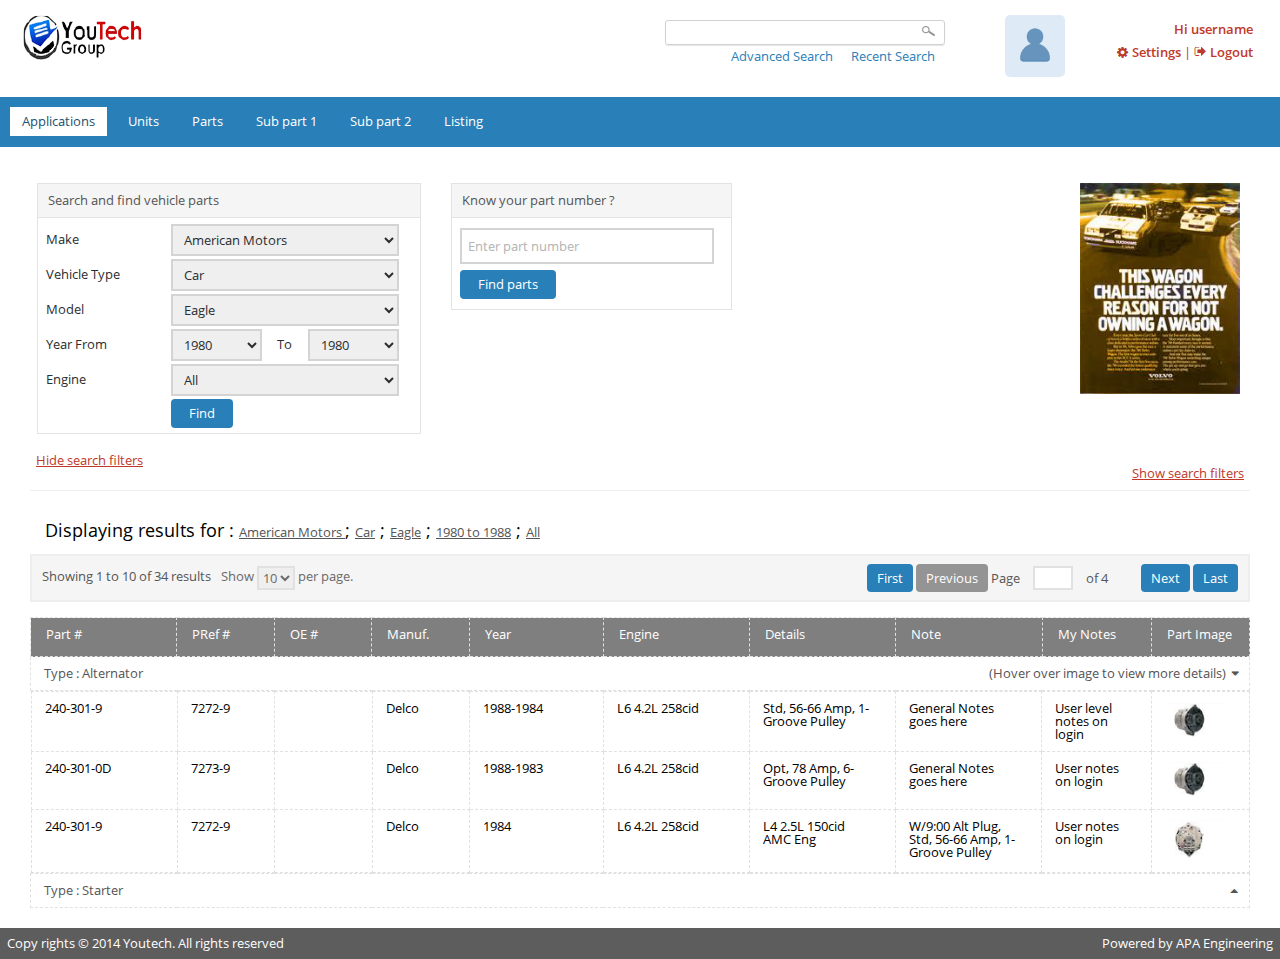
<file: index.html>
﻿<!doctype html>
<html>
<head>
    <meta http-equiv="Content-Type" content="text/html; charset=utf-8" />
    <title>Index</title>
    <link href="css/bootstrap.css" rel="stylesheet" />
    <link href="css/style.css" rel="stylesheet" />
    
    <link href="css/cs.style.css" rel="stylesheet" type="text/css" media="all">
    <link href="css/owl.carousel.css" rel="stylesheet" />
    <link href="css/owl.theme.css" rel="stylesheet" />
     <!--[if lt IE 9]>
     <link href="css/ie-fix.css" rel="stylesheet" />
    <![endif]-->
    <!-- HTML5 Shim and Respond.js IE8 support of HTML5 elements and media queries -->
    <!-- WARNING: Respond.js doesn't work if you view the page via file:// -->
    <!--[if lt IE 9]>
      <script src="js/html5shiv.min.js"></script>
      <script src="js/respond.min.js"></script>
      <script src="css/ie-fix.css"></script>
    <![endif]-->
    
   
    
    <script>
        function showHide(divHidden) {
            var selector = '#' + divHidden;

            if ($(selector).css('display') == 'none')
                $(selector).css('display', 'block');
            else
                $(selector).css('display', 'none');

        }

    </script>
</head>

<body>
    <div class="wrapper ie-fix">
        <div class="container">
            <div id="header" class="clearfix">
                <div class="logo pull-left"><a href="#">
                    <img src="images/logo.png" /></a> </div>
                <div class="right_area pull-right">
                    <div class="search pull-left">
                        <form>
                            <input type="text" value="" name="" placeholder="" />
                        </form>
                        <div class="ad_search"><a onclick="showHide('Hidden2');" href="#">Advanced Search</a> <a onclick="showHide('Hidden1');" href="#">Recent Search</a></div>
                    </div>
                    <div class="user pull-right">
                        <div class="imgwraper">
                            <img src="images/user.png" /></div>
                        <div class="user_detail">
                            <p>Hi username</p>
                            <div class="right"><a class="settings" href="#">Settings</a> | <a class="logout" href="login.html">Logout</a></div>
                        </div>
                    </div>
                    <div class="clear"></div>
                </div>
            </div>

            <!-- Nav tabs -->

            <div class="row">
                <div class="tabs">
                    <ul class="nav nav-tabs" id="tabpan">
                        <li class="active"><a href="#applications" data-toggle="tab">Applications</a></li>
                        <li><a id="tab2" href="#units" data-toggle="tab">Units</a></li>
                        <li><a id="tab3" href="#parts" data-toggle="tab">Parts</a></li>
                        <li><a href="#sub_part_1" data-toggle="tab">Sub part 1</a></li>
                        <li><a href="#sub_part_2" data-toggle="tab">Sub part 2</a></li>
                        <li><a href="#listing" data-toggle="tab">Listing</a></li>
                    </ul>
                    <div class="tab-content">
                        <div class="right_space" id="Hidden1" style="display: none;">
                            <div id="recently">
                                <div class="row">
                                    <div class="col-xs-12 col-sm-6 col-md-5">
                                        <h3>Recently searched for items</h3>
                                    </div>
                                    <div class="col-xs-12 col-sm-6 col-md-7"><a href="#">Clear all searches</a> </div>
                                </div>
                            </div>
                            <div id="clear_all">
                                <div class="row">
                                    <div class="col-xs-12 col-sm-4 col-md-4">
                                        <div class="applications">
                                            <div class="applications_bar">
                                                <h3 class="pull-left">Applications</h3>
                                                <a class="pull-right" href="#">clear search</a>
                                                <div class="clear"></div>
                                            </div>
                                            <div class="links">
                                                <li><a href="#">ABG (Allg Baumasch Gesellsch) Alexander 124</a></li>
                                                <li><a href="#">Acura CL 1997-2003 ALL ENGINES</a></li>
                                                <li><a href="#">Chevrolet 9K Astro 1984-1986 Cummins NTC-300</a></li>
                                                <li><a href="#">Chevrolet B7 1992 8 Cyl. 6.0L 366cid</a></li>
                                                <li><a href="#">Freightliner Sprinter 2500 1998-2001 5 Cyl. 2.7L</a></li>
                                                <li><a href="#">Caterpillar 908 1998-2003 Cat. 3054</a></li>
                                                <li><a href="#">Acadia Various Models 1957-1971</a></li>
                                                <li><a href="#">Acura CL 1997-2003 L4 2.2L 2156cc</a></li>
                                                <li><a href="#">Acura CSX 2006-2008 L4 2.0L 1998cc 122cid</a></li>
                                                <li><a href="#">Eagle Medallion 1988-1989 L4 2.2L 2163cc</a></li>
                                            </div>
                                        </div>
                                    </div>
                                    <div class="col-xs-12 col-sm-4 col-md-4">
                                        <div class="applications">
                                            <div class="applications_bar">
                                                <h3 class="pull-left">Units</h3>
                                                <a class="pull-right" href="#">clear search</a>
                                                <div class="clear"></div>
                                            </div>
                                            <div class="links">
                                                <li><a href="#">Alternator: Lester 13718 / PIC# 203-403</a></li>
                                                <li><a href="#">Alternator: Lester 7678-11 / PIC# 240-5486</a></li>
                                                <li><a href="#">Alternator: Lester 8175-11 / PIC# 240-5497</a></li>
                                                <li><a href="#">Alternator: Lester 7684-11 / PIC# 240-5471</a></li>
                                                <li><a href="#">Starter: Lester 5709 / PIC# 106-037</a></li>
                                                <li><a href="#">Starter: Lester 16674 / PIC# 190-152</a></li>
                                                <li><a href="#">Starter: Lester 16737 / PIC# 190-234</a></li>
                                                <li><a href="#">Alternator: Lester 12340 / PIC# 290-099</a></li>
                                                <li><a href="#">Alternator: Lester 12854 / PIC# 290-5171</a></li>
                                                <li><a href="#">Alternator: Lester 12349 / PIC# 290-177</a></li>
                                            </div>
                                        </div>
                                    </div>
                                    <div class="col-xs-12 col-sm-4 col-md-4">
                                        <div class="applications">
                                            <div class="applications_bar">
                                                <h3 class="pull-left">Parts</h3>
                                                <a class="pull-right" href="#">clear search</a>
                                                <div class="clear"></div>
                                            </div>
                                            <div class="links">
                                                <li><a href="#">Armature: PIC# 4040-1234</a></li>
                                                <li><a href="#">Pulley: PIC# 7940-1503</a></li>
                                                <li><a href="#">Drive, Str: PIC# 6106-6046</a></li>
                                                <li><a href="#">Kit, Starter Parts: PIC# 6206-103</a></li>
                                                <li><a href="#">Armature: PIC# 5006-3459</a></li>
                                                <li><a href="#">Regulator: PIC# 8040-6240</a></li>
                                                <li><a href="#">Capacitor: PIC# 8640-416</a></li>
                                                <li><a href="#">Kit, Starter Parts: PIC# 6940-1001</a></li>
                                                <li><a href="#">Brush Holder Assy: PIC# 7440-4601</a></li>
                                                <li><a href="#">Regulator: PIC# 8020-1224</a></li>
                                            </div>
                                        </div>
                                    </div>
                                </div>
                            </div>
                            <div id="space_for_ads">
                                <div class="row">
                                    <div class="col-xs-12 col-sm-3 col-md-3">
                                        <div class="img_box1">
                                            <img src="images/ads3.png" /></div>
                                    </div>
                                    <div class="col-xs-12 col-sm-3 col-md-3">
                                        <div class="img_box2">
                                            <img src="images/ads2.png" /></div>
                                    </div>
                                    <div class="col-xs-12 col-sm-6 col-md-6">
                                        <div class="ads_box">
                                            <h1>Space for Ads</h1>
                                        </div>
                                    </div>
                                </div>
                            </div>
                        </div>
                        <div class="right_space" id="Hidden2" style="display: none;">
                            <div id="product_class">
                                <div class="row">
                                    <div class="col-xs-12 col-sm-12 col-md-8 col-lg-6">
                                        <form>
                                            <div class="Product_left pull-left">
                                                <label for="">Product Class</label>
                                                <select name="country_id" class="country_id" tabindex="1">
                                                    <option>Rotating Electrical Unit</option>
                                                    <option>Rotating Electrical Unit</option>
                                                    <option>Rotating Electrical Unit</option>
                                                    <option>Rotating Electrical Unit</option>
                                                </select>
                                                <div class="clear"></div>
                                                <label for="">Product Line</label>
                                                <select name="country_id" class="country_id" tabindex="1">
                                                    <option>Alternator</option>
                                                    <option>Alternator</option>
                                                    <option>Alternator</option>
                                                    <option>Alternator</option>
                                                </select>
                                                <div class="load_btn pull-left">
                                                    <input type="submit" name="" value="Load" />
                                                </div>
                                                <div class="clear"></div>
                                            </div>
                                        </form>
                                    </div>
                                    <div class="col-xs-12 col-sm-12 col-md-4"></div>
                                </div>
                            </div>
                        </div>
                    </div>

                    <!-- Tab panes -->
                    <div class="tab-content">
                        <div class="tab-pane active" id="applications">
                            <div id="search_find">
                                <div class="row">
                                    <div class="col-xs-12 col-sm-6 col-md-4">
                                        <div class="search_find_box">
                                            <div class="search_find_bar">
                                                <p>Search and find vehicle parts</p>
                                            </div>
                                            <div class="search_form">
                                                <form>
                                                    <label for="">Make</label>
                                                    <select>
                                                        <option>American Motors</option>
                                                        <option>American Motors</option>
                                                        <option>American Motors</option>
                                                        <option>American Motors</option>
                                                    </select>
                                                    <div class="clear"></div>
                                                    <label for="">Vehicle Type</label>
                                                    <select>
                                                        <option>Car</option>
                                                        <option>Car</option>
                                                        <option>Car</option>
                                                        <option>Car</option>
                                                    </select>
                                                    <div class="clear"></div>
                                                    <label for="">Model</label>
                                                    <select>
                                                        <option>Eagle</option>
                                                        <option>Eagle</option>
                                                        <option>Eagle</option>
                                                        <option>Eagle</option>
                                                    </select>
                                                    <div class="clear"></div>
                                                    <label for="">Year From</label>
                                                    <div class="select_box clearfix">
                                                        <div class="select_main pull-left">
                                                            <select>
                                                                <option>1980</option>
                                                                <option>1980</option>
                                                                <option>1980</option>
                                                                <option>1980</option>
                                                            </select>
                                                        </div>
                                                        <div class="select_main2">To </div>
                                                        <div class="select_main pull-right">
                                                            <select>
                                                                <option>1980</option>
                                                                <option>1980</option>
                                                                <option>1980</option>
                                                                <option>1980</option>
                                                            </select>
                                                        </div>
                                                    </div>
                                                    <label for="">Engine</label>
                                                    <select>
                                                        <option>All</option>
                                                        <option>All</option>
                                                        <option>All</option>
                                                        <option>All</option>
                                                    </select>
                                                    <div class="clear"></div>
                                                    <input type="submit" name="" value="Find" />
                                                </form>
                                            </div>
                                        </div>
                                    </div>
                                    <div class="col-xs-12 col-sm-6 col-md-3">
                                        <div class="part_number_box">
                                            <div class="part_number_bar">
                                                <p>Know your part number ?</p>
                                            </div>
                                            <div class="part_number_form">
                                                <form>
                                                    <input type="text" value="Enter part number" name="" onfocus="if(this.value=='Enter part number')this.value='';" onblur="if(this.value=='')this.value='Enter part number'" />
                                                    <input type="submit" name="" value="Find parts" />
                                                </form>
                                            </div>
                                        </div>
                                    </div>
                                    <div class="col-xs-12 col-sm-6 col-md-5">
                                        <div class="ads">
                                            <img src="images/ads3.png" />
                                        </div>
                                    </div>
                                </div>
                            </div>
                            <div id="hide_search">
                                <a href="#" class="pull-left">Hide search filters</a> <a href="#" class="pull-right">Show search filters</a>
                                <div class="clear"></div>
                            </div>
                            <div class="space"></div>
                            <div class="displaying">Displaying results for : <a href="#">American Motors </a>; <a href="#">Car</a> ; <a href="#">Eagle</a> ; <a href="#">1980 to 1988</a> ; <a href="#">All</a> </div>
                            <div class="table_info">
                                <div class="table_bar clearfix">
                                    <div class="pull-left clearfix">
                                        <div class="showing pull-left">Showing 1 to 10 of 34 results</div>
                                        <div class="show_opt pull-right">
                                            Show
                    <select>
                        <option>10</option>
                        <option>11</option>
                        <option>12</option>
                    </select>
                                            per page.
                                        </div>
                                    </div>
                                    <div class="pages pull-right clearfix">
                                        <a class="first" href="#">First</a> <a class="previous" href="#">Previous</a> Page
                  <input type="text" name="" value="">
                                        of 4 <a class="next" href="#">Next</a> <a class="last" href="#">Last</a>
                                    </div>
                                    <div class="clear"></div>
                                </div>
                                <div class="clear"></div>
                                <table class="table-responsive">
                                    <tr class="headergroup">
                                        <th style="width: 12%">Part #</th>
                                        <th style="width: 8%">PRef #</th>
                                        <th style="width: 8%">OE #</th>
                                        <th style="width: 8%">Manuf.</th>
                                        <th style="width: 11%">Year</th>
                                        <th style="width: 12%">Engine</th>
                                        <th style="width: 12%">Details</th>
                                        <th style="width: 12%">Note</th>
                                        <th style="width: 9%">My Notes</th>
                                        <th style="width: 8%">Part Image</th>
                                    </tr>
                                    <tr class="collapse-heading arrow_down">
                                        <td style="width: 100%" colspan="10"><span class="pull-left">Type : Alternator</span> <span class="pull-right"></span><span class="pull-right">(Hover over image to view more details)</span></td>
                                    </tr>
                                    <tr>
                                        <td class="no-padding" colspan="10">
                                            <table>
                                                <tr class="tabledata">
                                                    <td style="width: 12%">240-301-9</td>
                                                    <td style="width: 8%">7272-9</td>
                                                    <td style="width: 8%">&nbsp;</td>
                                                    <td style="width: 8%">Delco</td>
                                                    <td style="width: 11%">1988-1984</td>
                                                    <td style="width: 12%">L6 4.2L 258cid</td>
                                                    <td style="width: 12%">Std, 56-66 Amp,
                          1-Groove Pulley</td>
                                                    <td style="width: 12%">General Notes
                          goes here</td>
                                                    <td style="width: 9%">User level
                          notes on login</td>
                                                    <td class="imgpan" style="width: 8%">
                                                        <img src="images/data_img1.png">
                                                        <div class="hover_box">
                                                            <a href="#"></a>
                                                            <p class="vehicle">Vehicle Info</p>
                                                            <p><span>Mazda Car :</span> 6 V6 3.0L 2968 cc 2003 – 2008</p>
                                                            <p><span class="left_area">Mazda Europe Car :</span><span class="right_area">6 V6 3.0L 2968 cc 2003 – 2008 Primacy 1800 1999 - 2005</span></p>
                                                        </div>
                                                    </td>
                                                </tr>
                                                <tr class="tabledata">
                                                    <td style="width: 12%">240-301-0D</td>
                                                    <td style="width: 8%">7273-9</td>
                                                    <td style="width: 8%">&nbsp;</td>
                                                    <td style="width: 8%">Delco</td>
                                                    <td style="width: 11%">1988-1983</td>
                                                    <td style="width: 12%">L6 4.2L 258cid</td>
                                                    <td style="width: 12%">Opt, 78 Amp, 6-
                          Groove Pulley</td>
                                                    <td style="width: 12%">General Notes
                          goes here</td>
                                                    <td style="width: 9%">User notes on
                          login</td>
                                                    <td class="imgpan" style="width: 12%">
                                                        <img src="images/data_img1.png">
                                                        <div class="hover_box">
                                                            <a href="#"></a>
                                                            <p class="vehicle">Vehicle Info</p>
                                                            <p><span>Mazda Car :</span> 6 V6 3.0L 2968 cc 2003 – 2008</p>
                                                            <p><span class="left_area">Mazda Europe Car :</span><span class="right_area">6 V6 3.0L 2968 cc 2003 – 2008 Primacy 1800 1999 - 2005</span></p>
                                                        </div>
                                                    </td>
                                                </tr>
                                                <tr class="tabledata">
                                                    <td style="width: 12%">240-301-9</td>
                                                    <td style="width: 8%">7272-9</td>
                                                    <td style="width: 8%">&nbsp;</td>
                                                    <td style="width: 8%">Delco</td>
                                                    <td style="width: 11%">1984</td>
                                                    <td style="width: 12%">L6 4.2L 258cid</td>
                                                    <td style="width: 12%">L4 2.5L 150cid
                          AMC Eng</td>
                                                    <td style="width: 12%">W/9:00 Alt Plug,
                          Std, 56-66 Amp,
                          1-Groove Pulley</td>
                                                    <td style="width: 9%">User notes on
                          login</td>
                                                    <td class="imgpan" style="width: 8%">
                                                        <img src="images/data_img3.png">
                                                        <div class="hover_box">
                                                            <a href="#"></a>
                                                            <p class="vehicle">Vehicle Info</p>
                                                            <p><span>Mazda Car :</span> 6 V6 3.0L 2968 cc 2003 – 2008</p>
                                                            <p><span class="left_area">Mazda Europe Car :</span><span class="right_area">6 V6 3.0L 2968 cc 2003 – 2008 Primacy 1800 1999 - 2005</span></p>
                                                        </div>
                                                    </td>
                                                </tr>
                                            </table>
                                        </td>
                                    </tr>
                                    <tr class="collapse-heading arrow_up">
                                        <td style="width: 100%" colspan="10"><span class="pull-left">Type : Starter</span> <span class="pull-right"></span><span class="pull-right"></span></td>
                                    </tr>
                                </table>
                            </div>
                        </div>
                        <div class="tab-pane" id="units">
                            <div id="product_id">
                                <div class="row">
                                    <div class="col-xs-12 col-sm-12 col-md-12">
                                        <div class="pull-left">
                                            <h2>PIC # 8040-6240</h2>
                                        </div>
                                        <div class="pull-right"><a class="notes" href="#">My Notes</a> <a class="print" href="#">Print</a> </div>
                                    </div>
                                </div>
                            </div>
                            <div id="product">
                                <div class="row">
                                    <div class="col-xs-12 col-sm-12 col-md-10">
                                        <div class="row">
                                            <div class="col-xs-12 col-sm-6 col-md-6 col-lg-4">
                                                <div class="slider">
                                                    <div class="sliderpan clearfix">
                                                        <div class="amazingslider-1" style="display: block; position: relative; margin-left: 0px; float: left;">
                                                            <ul class="amazingslider-slides" style="display: none;">
                                                                <li>
                                                                    <img src="images/slide01.png" alt="slide01" /></li>
                                                                <li>
                                                                    <img src="images/slide01.png" alt="slide02" /></li>
                                                                <li>
                                                                    <img src="images/slide01.png" alt="slide03" /></li>
                                                                <li>
                                                                    <img src="images/slide01.png" alt="slide01" /></li>
                                                                <li>
                                                                    <img src="images/slide01.png" alt="slide02" /></li>
                                                                <li>
                                                                    <img src="images/slide01.png" alt="slide03" /></li>
                                                            </ul>
                                                            <ul class="amazingslider-thumbnails" style="display: none;">
                                                                <li>
                                                                    <img src="images/thumb01.png" alt="" /></li>
                                                                <li>
                                                                    <img src="images/thumb01.png" alt="" /></li>
                                                                <li>
                                                                    <img src="images/thumb01.png" alt="" /></li>
                                                                <li>
                                                                    <img src="images/thumb01.png" alt="" /></li>
                                                                <li>
                                                                    <img src="images/thumb01.png" alt="" /></li>
                                                                <li>
                                                                    <img src="images/thumb01.png" alt="" /></li>
                                                            </ul>
                                                        </div>
                                                    </div>
                                                </div>
                                                <div class="product_notes">
                                                    <h3>Product Notes</h3>
                                                    <p>
                                                        This is the 66A Version of the 78A
                          7273 (Delco 12SI). This Unit is Shown
                          in All Four Clock Positions in This
                          Catalog..
                                                    </p>
                                                </div>
                                                <div class="product_attributes">
                                                    <div class="product_attributes_bar">
                                                        <h2>Product Attributes</h2>
                                                    </div>
                                                    <div class="table">
                                                        <table class="tables">
                                                            <tr>
                                                                <td>Type</td>
                                                                <td>Alternator</td>
                                                            </tr>
                                                            <tr>
                                                                <td>MFR</td>
                                                                <td>DELCO</td>
                                                            </tr>
                                                            <tr>
                                                                <td>MFR Series</td>
                                                                <td>12SI</td>
                                                            </tr>
                                                            <tr>
                                                                <td>Design</td>
                                                                <td>IR/EF</td>
                                                            </tr>
                                                            <tr>
                                                                <td>Voltage</td>
                                                                <td>12</td>
                                                            </tr>
                                                            <tr>
                                                                <td>Amperage</td>
                                                                <td>66</td>
                                                            </tr>
                                                            <tr>
                                                                <td>Rotation</td>
                                                                <td>CW</td>
                                                            </tr>
                                                            <tr>
                                                                <td>Pulley design</td>
                                                                <td>V1</td>
                                                            </tr>
                                                            <tr>
                                                                <td>Pulley OD</td>
                                                                <td>0</td>
                                                            </tr>
                                                            </tr>
                            
                                                        </table>
                                                    </div>
                                                </div>
                                            </div>
                                            <div class="col-xs-12 col-sm-6 col-md-6 col-lg-4">
                                                <div class="product_attributes">
                                                    <div class="product_attributes_bar">
                                                        <h2>Interchanges</h2>
                                                    </div>
                                                    <div class="table2">
                                                        <table class="tables">
                                                            <tr>
                                                                <td>AC-Delco</td>
                                                                <td>321-1015,<br>
                                                                    321- 263,<br>
                                                                    334-2195</td>
                                                            </tr>
                                                            <tr>
                                                                <td>ACE Electric</td>
                                                                <td>CA5150-12,<br>
                                                                    CA5150-12-01</td>
                                                            </tr>
                                                            <tr>
                                                                <td>ACE Tri-Star</td>
                                                                <td>CA7272-9N</td>
                                                            </tr>
                                                            <tr>
                                                                <td>AIM</td>
                                                                <td>AO-0052R16</td>
                                                            </tr>
                                                            <tr>
                                                                <td>Alltech</td>
                                                                <td>304-7272-9</td>
                                                            </tr>
                                                            <tr>
                                                                <td>Beck Arnley Remanufactured</td>
                                                                <td>186-6029</td>
                                                            </tr>
                                                            <tr>
                                                                <td>Bosch New</td>
                                                                <td>AL547N</td>
                                                            </tr>
                                                            <tr>
                                                                <td>Bosch Remanufactured</td>
                                                                <td>AL547X</td>
                                                            </tr>
                                                            <tr>
                                                                <td>Cargo</td>
                                                                <td>110508</td>
                                                            </tr>
                                                            <tr>
                                                                <td>Champion Parts Rebuilders</td>
                                                                <td>13-0635,<br>
                                                                    13-0640</td>
                                                            </tr>
                                                            <tr>
                                                                <td>CPC</td>
                                                                <td>7273-9</td>
                                                            </tr>
                                                            <tr>
                                                                <td>CPI</td>
                                                                <td>KIT</td>
                                                            </tr>
                                                            <tr>
                                                                <td>Delco</td>
                                                                <td>10463397,<br>
                                                                    10497076,<br>
                                                                    1100207,<br>
                                                                    1100240,<br>
                                                                    1100242, </td>
                                                            </tr>
                                                        </table>
                                                    </div>
                                                </div>
                                            </div>
                                            <div class="col-xs-12 col-sm-12 col-md-12 col-lg-4">
                                                <div class="product_attributes">
                                                    <div class="product_attributes_bar">
                                                        <h2>Parts break down</h2>
                                                    </div>
                                                    <div class="table3">
                                                        <table class="tables">
                                                            <tr>
                                                                <td>Screw</td>
                                                                <td><a href="#" class="blue">9640-4009</a><br />
                                                                    <a href="#" class="blue">9640-4012</a><br />
                                                                    <a href="#" class="blue">9640-4046</a><br />
                                                                    <a href="#" class="blue">9640-40105</a></td>
                                                            </tr>
                                                            <tr>
                                                                <td>Seal, Alt</td>
                                                                <td><a href="#" class="blue">9140-4701</a></td>
                                                            </tr>
                                                            <tr>
                                                                <td>Spacer, Alt</td>
                                                                <td><a href="#" class="blue">9740-4012</a></td>
                                                            </tr>
                                                            <tr>
                                                                <td>Stator</td>
                                                                <td><a href="#" class="blue">7240-6110</a></td>
                                                            </tr>
                                                        </table>
                                                    </div>
                                                </div>
                                                <div class="product_attributes top_margin">
                                                    <div class="product_attributes_bar">
                                                        <h2>Applications</h2>
                                                    </div>
                                                    <div class="table4">
                                                        <table class="tables">
                                                            <tr>
                                                                <td>Buick Car</td>
                                                                <td><a href="#" class="blue">Century V6 2.8L 173cid 1983-1984</a><a href="#" class="blue">Electra V8 5.0L 307cid 1983</a><a href="#" class="blue">LeSabre V8 5.0L 307cid 1983</a> <a href="#" class="blue">Regal V8 5.7L 350cid Diesel 1983</a></td>
                                                            </tr>
                                                        </table>
                                                    </div>
                                                </div>
                                                <div class="product_slider top_margin">
                                                    <div class="product_slider_bar">
                                                        <h2>Associated parts</h2>
                                                    </div>
                                                    <div id="owl-demo" class="owl-carousel owl-theme">
                                                        <div class="item">
                                                            <div class="leftarea pull-left">
                                                                <img src="images/slider1.png" /></div>
                                                            <div class="rightarea pull-right">
                                                                <p>56 AMP Delco <a href="#">240-302-9</a> </p>
                                                            </div>
                                                            <div class="clear"></div>
                                                        </div>
                                                        <div class="item">
                                                            <div class="leftarea pull-left">
                                                                <img src="images/slider1.png" /></div>
                                                            <div class="rightarea pull-right">
                                                                <p>56 AMP Delco <a href="#">240-302-9</a> </p>
                                                            </div>
                                                            <div class="clear"></div>
                                                        </div>
                                                        <div class="item">
                                                            <div class="leftarea pull-left">
                                                                <img src="images/slider1.png" /></div>
                                                            <div class="rightarea pull-right">
                                                                <p>56 AMP Delco <a href="#">240-302-9</a> </p>
                                                            </div>
                                                            <div class="clear"></div>
                                                        </div>
                                                        <div class="item">
                                                            <div class="leftarea pull-left">
                                                                <img src="images/slider1.png" /></div>
                                                            <div class="rightarea pull-right">
                                                                <p>56 AMP Delco <a href="#">240-302-9</a> </p>
                                                            </div>
                                                            <div class="clear"></div>
                                                        </div>
                                                        <div class="item">
                                                            <div class="leftarea pull-left">
                                                                <img src="images/slider1.png" /></div>
                                                            <div class="rightarea pull-right">
                                                                <p>56 AMP Delco <a href="#">240-302-9</a> </p>
                                                            </div>
                                                            <div class="clear"></div>
                                                        </div>
                                                        <div class="item">
                                                            <div class="leftarea pull-left">
                                                                <img src="images/slider1.png" /></div>
                                                            <div class="rightarea pull-right">
                                                                <p>56 AMP Delco <a href="#">240-302-9</a> </p>
                                                            </div>
                                                            <div class="clear"></div>
                                                        </div>
                                                        <div class="item">
                                                            <div class="leftarea pull-left">
                                                                <img src="images/slider1.png" /></div>
                                                            <div class="rightarea pull-right">
                                                                <p>56 AMP Delco <a href="#">240-302-9</a> </p>
                                                            </div>
                                                            <div class="clear"></div>
                                                        </div>
                                                        <div class="item">
                                                            <div class="leftarea pull-left">
                                                                <img src="images/slider1.png" /></div>
                                                            <div class="rightarea pull-right">
                                                                <p>56 AMP Delco <a href="#">240-302-9</a> </p>
                                                            </div>
                                                            <div class="clear"></div>
                                                        </div>
                                                    </div>
                                                </div>
                                            </div>
                                        </div>
                                        <div class="row">
                                            <div id="enter_price" class="col-xs-12 col-sm-12 col-md-12">
                                                <div class="float_left">
                                                    <a class="calendar" href="#"></a>
                                                    <input type="text" name="" value="Enter Price 1" onfocus="if(this.value=='Enter Price 1')this.value='';" onblur="if(this.value=='')this.value='Enter Price 1'" />
                                                    <input type="text" name="" value="Enter Price 2" onfocus="if(this.value=='Enter Price 2')this.value='';" onblur="if(this.value=='')this.value='Enter Price 2'" />
                                                    <input class="enter_your_notes" type="text" name="" value="Enter your notes here." onfocus="if(this.value=='Enter your notes here.')this.value='';" onblur="if(this.value=='')this.value='Enter your notes here.'" />
                                                    <a class="check" href="#"></a><a class="close2" href="#"></a>
                                                </div>
                                            </div>
                                        </div>
                                    </div>
                                    <div class="col-xs-12 col-sm-6 col-md-2">
                                        <div class="ads2 text-right">
                                            <img src="images/ads2.png" />
                                        </div>
                                        <div class="ads3 text-right">
                                            <img src="images/ads3.png" />
                                        </div>
                                    </div>
                                </div>
                            </div>
                        </div>
                        <div class="tab-pane" id="parts">
                            <div id="product_id">
                                <div class="row">
                                    <div class="col-xs-12 col-sm-12 col-md-12">
                                        <div class="pull-left">
                                            <h2>PIC # 8040-6240</h2>
                                        </div>
                                        <div class="pull-right"><a class="notes" href="#">My Notes</a> <a class="print" href="#">Print</a> </div>
                                    </div>
                                </div>
                            </div>
                            <div id="product">
                                <div class="row">
                                    <div class="col-xs-12 col-sm-12 col-md-10">
                                        <div class="row">
                                            <div class="col-xs-12 col-sm-6 col-md-6 col-lg-4">
                                                <div class="slider">
                                                    <div class="sliderpan clearfix">
                                                        <div class="amazingslider-1" style="display: block; position: relative; margin-left: 0px; float: left;">
                                                            <ul class="amazingslider-slides" style="display: none;">
                                                                <li>
                                                                    <img src="images/slide01.png" alt="slide01" /></li>
                                                                <li>
                                                                    <img src="images/slide01.png" alt="slide02" /></li>
                                                                <li>
                                                                    <img src="images/slide01.png" alt="slide03" /></li>
                                                                <li>
                                                                    <img src="images/slide01.png" alt="slide01" /></li>
                                                                <li>
                                                                    <img src="images/slide01.png" alt="slide02" /></li>
                                                                <li>
                                                                    <img src="images/slide01.png" alt="slide03" /></li>
                                                            </ul>
                                                            <ul class="amazingslider-thumbnails" style="display: none;">
                                                                <li>
                                                                    <img src="images/thumb01.png" alt="" /></li>
                                                                <li>
                                                                    <img src="images/thumb01.png" alt="" /></li>
                                                                <li>
                                                                    <img src="images/thumb01.png" alt="" /></li>
                                                                <li>
                                                                    <img src="images/thumb01.png" alt="" /></li>
                                                                <li>
                                                                    <img src="images/thumb01.png" alt="" /></li>
                                                                <li>
                                                                    <img src="images/thumb01.png" alt="" /></li>
                                                            </ul>
                                                        </div>
                                                    </div>
                                                </div>
                                                <div class="product_notes">
                                                    <h3>Product Notes</h3>
                                                    <p>
                                                        This is the 66A Version of the 78A
                          7273 (Delco 12SI). This Unit is Shown
                          in All Four Clock Positions in This
                          Catalog..
                                                    </p>
                                                </div>
                                                <div class="product_attributes">
                                                    <div class="product_attributes_bar">
                                                        <h2>Product Attributes</h2>
                                                    </div>
                                                    <div class="table">
                                                        <table class="tables">
                                                            <tr>
                                                                <td>Type</td>
                                                                <td>Alternator</td>
                                                            </tr>
                                                            <tr>
                                                                <td>MFR</td>
                                                                <td>DELCO</td>
                                                            </tr>
                                                            <tr>
                                                                <td>MFR Series</td>
                                                                <td>12SI</td>
                                                            </tr>
                                                            <tr>
                                                                <td>Design</td>
                                                                <td>IR/EF</td>
                                                            </tr>
                                                            <tr>
                                                                <td>Voltage</td>
                                                                <td>12</td>
                                                            </tr>
                                                            <tr>
                                                                <td>Amperage</td>
                                                                <td>66</td>
                                                            </tr>
                                                            <tr>
                                                                <td>Rotation</td>
                                                                <td>CW</td>
                                                            </tr>
                                                            <tr>
                                                                <td>Pulley design</td>
                                                                <td>V1</td>
                                                            </tr>
                                                            <tr>
                                                                <td>Pulley OD</td>
                                                                <td>0</td>
                                                            </tr>
                                                            </tr>
                            
                                                        </table>
                                                    </div>
                                                </div>
                                            </div>
                                            <div class="col-xs-12 col-sm-6 col-md-6 col-lg-4">
                                                <div class="product_attributes">
                                                    <div class="product_attributes_bar">
                                                        <h2>Interchanges</h2>
                                                    </div>
                                                    <div class="table2">
                                                        <table class="tables">
                                                            <tr>
                                                                <td>AC-Delco</td>
                                                                <td>321-1015,<br>
                                                                    321- 263,<br>
                                                                    334-2195</td>
                                                            </tr>
                                                            <tr>
                                                                <td>ACE Electric</td>
                                                                <td>CA5150-12,<br>
                                                                    CA5150-12-01</td>
                                                            </tr>
                                                            <tr>
                                                                <td>ACE Tri-Star</td>
                                                                <td>CA7272-9N</td>
                                                            </tr>
                                                            <tr>
                                                                <td>AIM</td>
                                                                <td>AO-0052R16</td>
                                                            </tr>
                                                            <tr>
                                                                <td>Alltech</td>
                                                                <td>304-7272-9</td>
                                                            </tr>
                                                            <tr>
                                                                <td>Beck Arnley Remanufactured</td>
                                                                <td>186-6029</td>
                                                            </tr>
                                                            <tr>
                                                                <td>Bosch New</td>
                                                                <td>AL547N</td>
                                                            </tr>
                                                            <tr>
                                                                <td>Bosch Remanufactured</td>
                                                                <td>AL547X</td>
                                                            </tr>
                                                            <tr>
                                                                <td>Cargo</td>
                                                                <td>110508</td>
                                                            </tr>
                                                            <tr>
                                                                <td>Champion Parts Rebuilders</td>
                                                                <td>13-0635,<br>
                                                                    13-0640</td>
                                                            </tr>
                                                            <tr>
                                                                <td>CPC</td>
                                                                <td>7273-9</td>
                                                            </tr>
                                                            <tr>
                                                                <td>CPI</td>
                                                                <td>KIT</td>
                                                            </tr>
                                                            <tr>
                                                                <td>Delco</td>
                                                                <td>10463397,<br>
                                                                    10497076,<br>
                                                                    1100207,<br>
                                                                    1100240,<br>
                                                                    1100242, </td>
                                                            </tr>
                                                        </table>
                                                    </div>
                                                </div>
                                            </div>
                                            <div class="col-xs-12 col-sm-12 col-md-12 col-lg-4">
                                                <div class="product_attributes">
                                                    <div class="product_attributes_bar">
                                                        <h2>Parts break down</h2>
                                                    </div>
                                                    <div class="table3">
                                                        <table class="tables">
                                                            <tr>
                                                                <td>Screw</td>
                                                                <td><a href="#" class="blue">9640-4009</a><br />
                                                                    <a href="#" class="blue">9640-4012</a><br />
                                                                    <a href="#" class="blue">9640-4046</a><br />
                                                                    <a href="#" class="blue">9640-40105</a></td>
                                                            </tr>
                                                            <tr>
                                                                <td>Seal, Alt</td>
                                                                <td><a href="#" class="blue">9140-4701</a></td>
                                                            </tr>
                                                            <tr>
                                                                <td>Spacer, Alt</td>
                                                                <td><a href="#" class="blue">9740-4012</a></td>
                                                            </tr>
                                                            <tr>
                                                                <td>Stator</td>
                                                                <td><a href="#" class="blue">7240-6110</a></td>
                                                            </tr>
                                                        </table>
                                                    </div>
                                                </div>
                                                <div class="product_attributes top_margin">
                                                    <div class="product_attributes_bar">
                                                        <h2>Applications</h2>
                                                    </div>
                                                    <div class="table4">
                                                        <table class="tables">
                                                            <tr>
                                                                <td>Buick Car</td>
                                                                <td><a href="#" class="blue">Century V6 2.8L 173cid 1983-1984</a><a href="#" class="blue">Electra V8 5.0L 307cid 1983</a><a href="#" class="blue">LeSabre V8 5.0L 307cid 1983</a> <a href="#" class="blue">Regal V8 5.7L 350cid Diesel 1983</a></td>
                                                            </tr>
                                                        </table>
                                                    </div>
                                                </div>
                                                <div class="product_slider top_margin">
                                                    <div class="product_slider_bar">
                                                        <h2>Associated parts</h2>
                                                    </div>
                                                    <div id="owl-demo2" class="owl-carousel owl-theme">
                                                        <div class="item">
                                                            <div class="leftarea pull-left">
                                                                <img src="images/slider1.png" /></div>
                                                            <div class="rightarea pull-right">
                                                                <p>56 AMP Delco <a href="#">240-302-9</a> </p>
                                                            </div>
                                                            <div class="clear"></div>
                                                        </div>
                                                        <div class="item">
                                                            <div class="leftarea pull-left">
                                                                <img src="images/slider1.png" /></div>
                                                            <div class="rightarea pull-right">
                                                                <p>56 AMP Delco <a href="#">240-302-9</a> </p>
                                                            </div>
                                                            <div class="clear"></div>
                                                        </div>
                                                        <div class="item">
                                                            <div class="leftarea pull-left">
                                                                <img src="images/slider1.png" /></div>
                                                            <div class="rightarea pull-right">
                                                                <p>56 AMP Delco <a href="#">240-302-9</a> </p>
                                                            </div>
                                                            <div class="clear"></div>
                                                        </div>
                                                        <div class="item">
                                                            <div class="leftarea pull-left">
                                                                <img src="images/slider1.png" /></div>
                                                            <div class="rightarea pull-right">
                                                                <p>56 AMP Delco <a href="#">240-302-9</a> </p>
                                                            </div>
                                                            <div class="clear"></div>
                                                        </div>
                                                        <div class="item">
                                                            <div class="leftarea pull-left">
                                                                <img src="images/slider1.png" /></div>
                                                            <div class="rightarea pull-right">
                                                                <p>56 AMP Delco <a href="#">240-302-9</a> </p>
                                                            </div>
                                                            <div class="clear"></div>
                                                        </div>
                                                        <div class="item">
                                                            <div class="leftarea pull-left">
                                                                <img src="images/slider1.png" /></div>
                                                            <div class="rightarea pull-right">
                                                                <p>56 AMP Delco <a href="#">240-302-9</a> </p>
                                                            </div>
                                                            <div class="clear"></div>
                                                        </div>
                                                        <div class="item">
                                                            <div class="leftarea pull-left">
                                                                <img src="images/slider1.png" /></div>
                                                            <div class="rightarea pull-right">
                                                                <p>56 AMP Delco <a href="#">240-302-9</a> </p>
                                                            </div>
                                                            <div class="clear"></div>
                                                        </div>
                                                        <div class="item">
                                                            <div class="leftarea pull-left">
                                                                <img src="images/slider1.png" /></div>
                                                            <div class="rightarea pull-right">
                                                                <p>56 AMP Delco <a href="#">240-302-9</a> </p>
                                                            </div>
                                                            <div class="clear"></div>
                                                        </div>
                                                    </div>
                                                </div>
                                            </div>
                                        </div>
                                        <div class="row">
                                            <div id="enter_price" class="col-xs-12 col-sm-12 col-md-12">
                                                <div class="float_left">
                                                    <a class="calendar" href="#"></a>
                                                    <input type="text" name="" value="Enter Price 1" onfocus="if(this.value=='Enter Price 1')this.value='';" onblur="if(this.value=='')this.value='Enter Price 1'" />
                                                    <input type="text" name="" value="Enter Price 2" onfocus="if(this.value=='Enter Price 2')this.value='';" onblur="if(this.value=='')this.value='Enter Price 2'" />
                                                    <input class="enter_your_notes" type="text" name="" value="Enter your notes here." onfocus="if(this.value=='Enter your notes here.')this.value='';" onblur="if(this.value=='')this.value='Enter your notes here.'" />
                                                    <a class="check" href="#"></a><a class="close2" href="#"></a>
                                                </div>
                                            </div>
                                        </div>
                                    </div>
                                    <div class="col-xs-12 col-sm-6 col-md-2">
                                        <div class="ads2 text-right">
                                            <img src="images/ads2.png" />
                                        </div>
                                        <div class="ads3 text-right">
                                            <img src="images/ads3.png" />
                                        </div>
                                        <div class="ads_text">
                                            <h2>Text ADS</h2>
                                            <p>
                                                ADS can also be
                      displayed as text
                                            </p>
                                        </div>
                                    </div>
                                </div>
                            </div>
                        </div>
                        <div class="tab-pane" id="sub_part_1">.... </div>
                        <div class="tab-pane" id="sub_part_2">.... </div>
                        <div class="tab-pane" id="listing">
                            <div class="right_space">
                                <div id="product_class">
                                    <div class="row">
                                        <div class="col-xs-12 col-sm-12 col-md-8">
                                            <form>
                                                <div class="Product_left pull-left">
                                                    <label for="">Product Class</label>
                                                    <select>
                                                        <option>Rotating Electrical Unit</option>
                                                        <option>Rotating Electrical Unit</option>
                                                        <option>Rotating Electrical Unit</option>
                                                        <option>Rotating Electrical Unit</option>
                                                    </select>
                                                    <div class="clear"></div>
                                                    <label for="">Product Line</label>
                                                    <select>
                                                        <option>Alternator</option>
                                                        <option>Alternator</option>
                                                        <option>Alternator</option>
                                                        <option>Alternator</option>
                                                    </select>
                                                    <div class="load_btn pull-left">
                                                        <input type="submit" name="" value="Load" />
                                                    </div>
                                                    <div class="clear"></div>
                                                </div>
                                            </form>
                                        </div>
                                        <div class="col-xs-12 col-sm-12 col-md-4"></div>
                                    </div>
                                </div>
                                <div id="filter">
                                    <div class="row">
                                        <div class="col-xs-12 col-sm-6 col-md-3">
                                            <div class="filter_by">
                                                <h3>Filter by specifications</h3>
                                            </div>
                                            <div class="amperage">
                                                <p>Amperage</p>
                                                <form>
                                                    <label for="">From</label>
                                                    <select>
                                                        <option>10</option>
                                                        <option>10</option>
                                                        <option>10</option>
                                                        <option>10</option>
                                                    </select>
                                                    <div class="clear"></div>
                                                    <label for="">To</label>
                                                    <select>
                                                        <option>100</option>
                                                        <option>100</option>
                                                        <option>100</option>
                                                        <option>100</option>
                                                    </select>
                                                    <div class="clear"></div>
                                                    <div class="space"></div>
                                                    <label for="">Design</label>
                                                    <select>
                                                        <option></option>
                                                        <option></option>
                                                        <option></option>
                                                        <option></option>
                                                    </select>
                                                    <div class="clear"></div>
                                                    <label for="">MFR</label>
                                                    <select>
                                                        <option></option>
                                                        <option></option>
                                                        <option></option>
                                                        <option></option>
                                                    </select>
                                                    <div class="clear"></div>
                                                    <label for="">MFR Series</label>
                                                    <select>
                                                        <option></option>
                                                        <option></option>
                                                        <option></option>
                                                        <option></option>
                                                    </select>
                                                    <div class="clear"></div>
                                                    <p>Plug</p>
                                                    <label for="">Plug Clock</label>
                                                    <select>
                                                        <option></option>
                                                        <option></option>
                                                        <option></option>
                                                        <option></option>
                                                    </select>
                                                    <div class="clear"></div>
                                                    <label for="">Plug Code</label>
                                                    <select>
                                                        <option></option>
                                                        <option></option>
                                                        <option></option>
                                                        <option></option>
                                                    </select>
                                                    <div class="clear"></div>
                                                    <label for="">Plug Orientation</label>
                                                    <select>
                                                        <option></option>
                                                        <option></option>
                                                        <option></option>
                                                        <option></option>
                                                    </select>
                                                    <div class="clear"></div>
                                                    <p>Pulley</p>
                                                    <label for="">Pulley Code</label>
                                                    <select>
                                                        <option></option>
                                                        <option></option>
                                                        <option></option>
                                                        <option></option>
                                                    </select>
                                                    <div class="clear"></div>
                                                    <label for="">Pulley Design</label>
                                                    <select>
                                                        <option></option>
                                                        <option></option>
                                                        <option></option>
                                                        <option></option>
                                                    </select>
                                                    <div class="clear"></div>
                                                    <label for="">Pulley OD</label>
                                                    <select>
                                                        <option></option>
                                                        <option></option>
                                                        <option></option>
                                                        <option></option>
                                                    </select>
                                                    <div class="clear"></div>
                                                    <p>Others</p>
                                                    <label for="">Rotation</label>
                                                    <select>
                                                        <option></option>
                                                        <option></option>
                                                        <option></option>
                                                        <option></option>
                                                    </select>
                                                    <div class="clear"></div>
                                                    <label for="">Voltage</label>
                                                    <select>
                                                        <option></option>
                                                        <option></option>
                                                        <option></option>
                                                        <option></option>
                                                    </select>
                                                    <div class="clear"></div>
                                                </form>
                                            </div>
                                            <div class="find_result">
                                                <form>
                                                    <input type="reset" name="" value="Reset" />
                                                    <input type="submit" name="" value="Find" />
                                                </form>
                                            </div>
                                        </div>
                                        <div class="col-xs-12 col-sm-6 col-md-9">
                                            <div class="displaying">Displaying results for : <a href="#">Alternator </a></div>
                                            <div class="table_info">
                                                <div class="table_bar clearfix">
                                                    <div class="pull-left clearfix">
                                                        <div class="showing pull-left">Showing 1 to 10 of 34 results</div>
                                                        <div class="show_opt pull-right">
                                                            Show
                            <select>
                                <option>10</option>
                                <option>11</option>
                                <option>12</option>
                            </select>
                                                            per page.
                                                        </div>
                                                    </div>
                                                    <div class="pages pull-right clearfix">
                                                        <a class="first" href="#">First</a> <a class="previous" href="#">Previous</a> Page
                          <input type="text" name="" value="">
                                                        of 4 <a class="next" href="#">Next</a> <a class="last" href="#">Last</a>
                                                    </div>
                                                    <div class="clear"></div>
                                                </div>
                                                <div class="clear"></div>
                                                <table class="table-responsive">
                                                    <tr class="headergroup">
                                                        <th style="width: 14%">Interchange</th>
                                                        <th style="width: 10%">Youtech</th>
                                                        <th style="width: 14%">Mfr.</th>
                                                        <th style="width: 14%">Used in Vehicles.</th>
                                                        <th style="width: 18%">Specifications</th>
                                                        <th style="width: 18%">My Notes</th>
                                                        <th style="width: 10%">Part Image</th>
                                                    </tr>
                                                    <tr>
                                                        <td class="no-padding" colspan="7">
                                                            <table>
                                                                <tr class="tabledata">
                                                                    <td style="width: 14%">203-403</td>
                                                                    <td style="width: 10%">13718</td>
                                                                    <td style="width: 14%">Mitsubishi</td>
                                                                    <td style="width: 14%">Kia Car
                                  Mazda Car...</td>
                                                                    <td style="width: 18%">Bearing Ball: 5-2312
                                  Nut: 9500-1514 …</td>
                                                                    <td style="width: 18%">Logged in notes
                                  here.</td>
                                                                    <td class="imgpan" style="width: 10%">
                                                                        <img src="images/data_img1.png">
                                                                        <div class="hover_box">
                                                                            <a href="#"></a>
                                                                            <p class="vehicle">Vehicle Info</p>
                                                                            <p><span>Mazda Car :</span> 6 V6 3.0L 2968 cc 2003 – 2008</p>
                                                                            <p><span class="left_area">Mazda Europe Car :</span><span class="right_area">6 V6 3.0L 2968 cc 2003 – 2008 Primacy 1800 1999 - 2005</span></p>
                                                                        </div>
                                                                    </td>
                                                                </tr>
                                                                <tr class="tabledata">
                                                                    <td style="width: 14%">203-403 A</td>
                                                                    <td style="width: 10%">13718</td>
                                                                    <td style="width: 14%">Mitsubishi</td>
                                                                    <td style="width: 14%">Mazda Car
                                  Mazda Europe…</td>
                                                                    <td style="width: 18%">Bearing Ball: 5-2312
                                  Nut: 9500-1514 …</td>
                                                                    <td style="width: 18%">Logged in notes
                                  here.</td>
                                                                    <td class="imgpan" style="width: 10%">
                                                                        <img src="images/data_img1.png">
                                                                        <div class="hover_box">
                                                                            <a href="#"></a>
                                                                            <p class="vehicle">Vehicle Info</p>
                                                                            <p><span>Mazda Car :</span> 6 V6 3.0L 2968 cc 2003 – 2008</p>
                                                                            <p><span class="left_area">Mazda Europe Car :</span><span class="right_area">6 V6 3.0L 2968 cc 2003 – 2008 Primacy 1800 1999 - 2005</span></p>
                                                                        </div>
                                                                    </td>
                                                                </tr>
                                                                <tr class="tabledata">
                                                                    <td style="width: 14%">203-404</td>
                                                                    <td style="width: 10%">13719</td>
                                                                    <td style="width: 14%">Mitsubishi</td>
                                                                    <td style="width: 14%">Mazda Car…</td>
                                                                    <td style="width: 18%">Bearing Ball: 5-2312</td>
                                                                    <td style="width: 18%">Logged in notes</td>
                                                                    <td class="imgpan" style="width: 10%">
                                                                        <img src="images/data_img3.png">
                                                                        <div class="hover_box">
                                                                            <a href="#"><i class="fa fa-times"></i></a>
                                                                            <p class="vehicle">Vehicle Info</p>
                                                                            <p><span>Mazda Car :</span> 6 V6 3.0L 2968 cc 2003 – 2008</p>
                                                                            <p><span class="left_area">Mazda Europe Car :</span><span class="right_area">6 V6 3.0L 2968 cc 2003 – 2008 Primacy 1800 1999 - 2005</span></p>
                                                                        </div>
                                                                    </td>
                                                                </tr>
                                                            </table>
                                                        </td>
                                                    </tr>
                                                </table>
                                            </div>
                                            <div class="support">
                                                <p>Need our help or support. Call us anytime on <span>1-800-968-8324</span>.</p>
                                            </div>
                                        </div>
                                    </div>
                                </div>
                            </div>
                        </div>
                    </div>
                </div>
            </div>
        </div>
        <div id="footer">
            <div class="row">
                <div class="col-xs-12 col-sm-12 col-md-12">
                    <div class="copy_rights pull-left">
                        <p>Copy rights © 2014 Youtech. All rights reserved</p>
                    </div>
                    <div class="powered pull-right">
                        <p>Powered by APA Engineering</p>
                    </div>
                    <div class="clear"></div>
                </div>
            </div>
        </div>
    </div>
    <script type="text/javascript" src="js/jquery.js"></script>
    <script type="text/javascript" src="js/bootstrap.js"></script>
    <script src="js/jquery-1.8.2.min.js" type="text/javascript"></script>
    <script src="js/amazingslider.js"></script>
    <script src="js/initslider-1.js"></script>
    <script type="text/javascript" src="js/jquery.cycle.all.js"></script>
    <script type="text/javascript" src="js/owl.carousel.min.js"></script>
    <script type="text/javascript">
        $(document).ready(function () {

            $("#owl-demo").owlCarousel({
                navigation: true,
                loop: true,
                margin: 0,
                responsiveClass: true,
                items: 2,
                nav: true
            });

            $("#owl-demo2").owlCarousel({
                navigation: true,
                loop: true,
                margin: 0,
                responsiveClass: true,
                items: 2,
                nav: true
            });
        })
    </script>
</body>
</html>
</file>
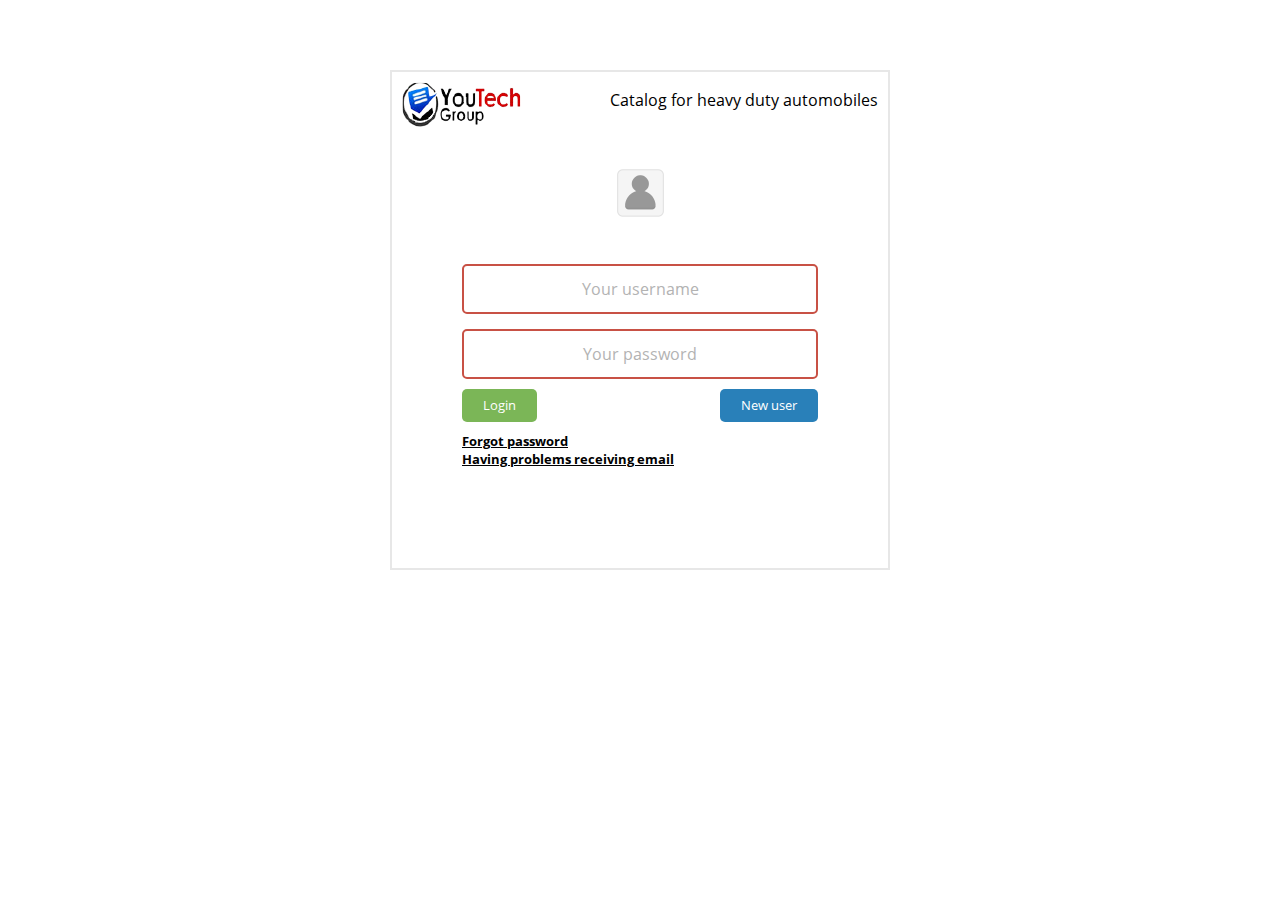
<file: login.html>
<!doctype html>
<html>
<head>
    <meta charset="utf-8">
    <title>Log in</title>
    <link href="css/bootstrap.css" rel="stylesheet" />
    <link href="css/style.css" rel="stylesheet" />
     <!-- HTML5 Shim and Respond.js IE8 support of HTML5 elements and media queries -->
<!-- WARNING: Respond.js doesn't 	work if you view the page via file:// -->
<!--[if lt IE 9]>
      <script src="js/html5shiv.min.js"></script>
      <script src="js/respond.min.js"></script>
    <![endif]-->
</head>

<body>
    <div class="login_box">
        <div class="login_logo pull-left">
            <img src="images/logo.png">
        </div>
        <div class="catalog pull-right">
            <p>Catalog for heavy duty automobiles</p>
        </div>
        <div class="clear"></div>
        <div class="main_box">
            <div class="user_form">
                <div class="user_wraper">
                    <img src="images/login_user.png"></div>
                <form>
                    <input type="text" name="" value="Your username" onfocus="if(this.value=='Your username')this.value='';" onblur="if(this.value=='')this.value='Your username'">
                    <input type="text" name="" value="Your password" onfocus="if(this.value=='Your password')this.value='';" onblur="if(this.value=='')this.value='Your password'">
                    <div class="login_btn">
                        <input type="submit" name="" value="Login">
                        <a href="#">New user</a>
                        <div class="clear"></div>
                    </div>
                </form>
            </div>
            <div class="clear"></div>
            <div class="forgot">
                <li><a href="#">Forgot password</a></li>
                <li><a href="#">Having problems receiving email</a></li>
            </div>
        </div>
    </div>
</body>
</html>
</file>
<file: css/style.css>
/*------------------------------------Fonts-----------------------------------*/
/* cyrillic-ext */
@font-face { font-family: 'Open Sans'; font-style: normal; font-weight: 300; src: local('Open Sans Light'), local('OpenSans-Light'), url(../fonts/DXI1ORHCpsQm3Vp6mXoaTSUUniRZcd_wq8DYmIfsw2A.woff2) format('woff2'); unicode-range: U+0460-052F, U+20B4, U+2DE0-2DFF, U+A640-A69F;
}
/* cyrillic */
@font-face { font-family: 'Open Sans'; font-style: normal; font-weight: 300; src: local('Open Sans Light'), local('OpenSans-Light'), url(../fonts/DXI1ORHCpsQm3Vp6mXoaTeXREeHhJi4GEUJI9ob_ak4.woff2) format('woff2'); unicode-range: U+0400-045F, U+0490-0491, U+04B0-04B1, U+2116;
}
/* devanagari */
@font-face { font-family: 'Open Sans'; font-style: normal; font-weight: 300; src: local('Open Sans Light'), local('OpenSans-Light'), url(../fonts/DXI1ORHCpsQm3Vp6mXoaTY0Uz7fbu6RM5MPetubMKio.woff2) format('woff2'); unicode-range: U+0900-097F, U+1CD0-1CF6, U+1CF8-1CF9, U+200B-200D, U+20A8, U+20B9, U+25CC;
}
/* greek-ext */
@font-face { font-family: 'Open Sans'; font-style: normal; font-weight: 300; src: local('Open Sans Light'), local('OpenSans-Light'), url(../fonts/DXI1ORHCpsQm3Vp6mXoaTfzy0yu4vcvNhe7QLuoE8rU.woff2) format('woff2'); unicode-range: U+1F00-1FFF;
}
/* greek */
@font-face { font-family: 'Open Sans'; font-style: normal; font-weight: 300; src: local('Open Sans Light'), local('OpenSans-Light'), url(../fonts/DXI1ORHCpsQm3Vp6mXoaTc9-ZSaZ3mOOsU9E1f6DGWc.woff2) format('woff2'); unicode-range: U+0370-03FF;
}
/* vietnamese */
@font-face { font-family: 'Open Sans'; font-style: normal; font-weight: 300; src: local('Open Sans Light'), local('OpenSans-Light'), url(../fonts/DXI1ORHCpsQm3Vp6mXoaTYZI5FoslwusAsZHK_V0XCI.woff2) format('woff2'); unicode-range: U+0102-0103, U+1EA0-1EF1, U+20AB;
}
/* latin-ext */
@font-face { font-family: 'Open Sans'; font-style: normal; font-weight: 300; src: local('Open Sans Light'), local('OpenSans-Light'), url(../fonts/DXI1ORHCpsQm3Vp6mXoaTRUOjZSKWg4xBWp_C_qQx0o.woff2) format('woff2'); unicode-range: U+0100-024F, U+1E00-1EFF, U+20A0-20AB, U+20AD-20CF, U+2C60-2C7F, U+A720-A7FF;
}
/* latin */
@font-face { font-family: 'Open Sans'; font-style: normal; font-weight: 300; src: local('Open Sans Light'), local('OpenSans-Light'), url(../fonts/DXI1ORHCpsQm3Vp6mXoaTegdm0LZdjqr5-oayXSOefg.woff2) format('woff2'); unicode-range: U+0000-00FF, U+0131, U+0152-0153, U+02C6, U+02DA, U+02DC, U+2000-206F, U+2074, U+20AC, U+2212, U+2215, U+E0FF, U+EFFD, U+F000;
}
/* cyrillic-ext */
@font-face { font-family: 'Open Sans'; font-style: normal; font-weight: 400; src: local('Open Sans'), local('OpenSans'), url(../fonts/K88pR3goAWT7BTt32Z01m1tXRa8TVwTICgirnJhmVJw.woff2) format('woff2'); unicode-range: U+0460-052F, U+20B4, U+2DE0-2DFF, U+A640-A69F;
}
/* cyrillic */
@font-face { font-family: 'Open Sans'; font-style: normal; font-weight: 400; src: local('Open Sans'), local('OpenSans'), url(../fonts/RjgO7rYTmqiVp7vzi-Q5UVtXRa8TVwTICgirnJhmVJw.woff2) format('woff2'); unicode-range: U+0400-045F, U+0490-0491, U+04B0-04B1, U+2116;
}
/* devanagari */
@font-face { font-family: 'Open Sans'; font-style: normal; font-weight: 400; src: local('Open Sans'), local('OpenSans'), url(../fonts/ttwNtsRpgsxVmgGGmiUOEltXRa8TVwTICgirnJhmVJw.woff2) format('woff2'); unicode-range: U+0900-097F, U+1CD0-1CF6, U+1CF8-1CF9, U+200B-200D, U+20A8, U+20B9, U+25CC;
}
/* greek-ext */
@font-face { font-family: 'Open Sans'; font-style: normal; font-weight: 400; src: local('Open Sans'), local('OpenSans'), url(../fonts/LWCjsQkB6EMdfHrEVqA1KVtXRa8TVwTICgirnJhmVJw.woff2) format('woff2'); unicode-range: U+1F00-1FFF;
}
/* greek */
@font-face { font-family: 'Open Sans'; font-style: normal; font-weight: 400; src: local('Open Sans'), local('OpenSans'), url(../fonts/xozscpT2726on7jbcb_pAltXRa8TVwTICgirnJhmVJw.woff2) format('woff2'); unicode-range: U+0370-03FF;
}
/* vietnamese */
@font-face { font-family: 'Open Sans'; font-style: normal; font-weight: 400; src: local('Open Sans'), local('OpenSans'), url(../fonts/59ZRklaO5bWGqF5A9baEEVtXRa8TVwTICgirnJhmVJw.woff2) format('woff2'); unicode-range: U+0102-0103, U+1EA0-1EF1, U+20AB;
}
/* latin-ext */
@font-face { font-family: 'Open Sans'; font-style: normal; font-weight: 400; src: local('Open Sans'), local('OpenSans'), url(../fonts/u-WUoqrET9fUeobQW7jkRVtXRa8TVwTICgirnJhmVJw.woff2) format('woff2'); unicode-range: U+0100-024F, U+1E00-1EFF, U+20A0-20AB, U+20AD-20CF, U+2C60-2C7F, U+A720-A7FF;
}
/* latin */
@font-face { font-family: 'Open Sans'; font-style: normal; font-weight: 400; src: local('Open Sans'), local('OpenSans'), url(../fonts/cJZKeOuBrn4kERxqtaUH3VtXRa8TVwTICgirnJhmVJw.woff2) format('woff2'); unicode-range: U+0000-00FF, U+0131, U+0152-0153, U+02C6, U+02DA, U+02DC, U+2000-206F, U+2074, U+20AC, U+2212, U+2215, U+E0FF, U+EFFD, U+F000;
}
/* cyrillic-ext */
@font-face { font-family: 'Open Sans'; font-style: normal; font-weight: 600; src: local('Open Sans Semibold'), local('OpenSans-Semibold'), url(../fonts/MTP_ySUJH_bn48VBG8sNSiUUniRZcd_wq8DYmIfsw2A.woff2) format('woff2'); unicode-range: U+0460-052F, U+20B4, U+2DE0-2DFF, U+A640-A69F;
}
/* cyrillic */
@font-face { font-family: 'Open Sans'; font-style: normal; font-weight: 600; src: local('Open Sans Semibold'), local('OpenSans-Semibold'), url(../fonts/MTP_ySUJH_bn48VBG8sNSuXREeHhJi4GEUJI9ob_ak4.woff2) format('woff2'); unicode-range: U+0400-045F, U+0490-0491, U+04B0-04B1, U+2116;
}
/* devanagari */
@font-face { font-family: 'Open Sans'; font-style: normal; font-weight: 600; src: local('Open Sans Semibold'), local('OpenSans-Semibold'), url(../fonts/MTP_ySUJH_bn48VBG8sNSo0Uz7fbu6RM5MPetubMKio.woff2) format('woff2'); unicode-range: U+0900-097F, U+1CD0-1CF6, U+1CF8-1CF9, U+200B-200D, U+20A8, U+20B9, U+25CC;
}
/* greek-ext */
@font-face { font-family: 'Open Sans'; font-style: normal; font-weight: 600; src: local('Open Sans Semibold'), local('OpenSans-Semibold'), url(../fonts/MTP_ySUJH_bn48VBG8sNSvzy0yu4vcvNhe7QLuoE8rU.woff2) format('woff2'); unicode-range: U+1F00-1FFF;
}
/* greek */
@font-face { font-family: 'Open Sans'; font-style: normal; font-weight: 600; src: local('Open Sans Semibold'), local('OpenSans-Semibold'), url(../fonts/MTP_ySUJH_bn48VBG8sNSs9-ZSaZ3mOOsU9E1f6DGWc.woff2) format('woff2'); unicode-range: U+0370-03FF;
}
/* vietnamese */
@font-face { font-family: 'Open Sans'; font-style: normal; font-weight: 600; src: local('Open Sans Semibold'), local('OpenSans-Semibold'), url(../fonts/MTP_ySUJH_bn48VBG8sNSoZI5FoslwusAsZHK_V0XCI.woff2) format('woff2'); unicode-range: U+0102-0103, U+1EA0-1EF1, U+20AB;
}
/* latin-ext */
@font-face { font-family: 'Open Sans'; font-style: normal; font-weight: 600; src: local('Open Sans Semibold'), local('OpenSans-Semibold'), url(../fonts/MTP_ySUJH_bn48VBG8sNShUOjZSKWg4xBWp_C_qQx0o.woff2) format('woff2'); unicode-range: U+0100-024F, U+1E00-1EFF, U+20A0-20AB, U+20AD-20CF, U+2C60-2C7F, U+A720-A7FF;
}
/* latin */
@font-face { font-family: 'Open Sans'; font-style: normal; font-weight: 600; src: local('Open Sans Semibold'), local('OpenSans-Semibold'), url(../fonts/MTP_ySUJH_bn48VBG8sNSugdm0LZdjqr5-oayXSOefg.woff2) format('woff2'); unicode-range: U+0000-00FF, U+0131, U+0152-0153, U+02C6, U+02DA, U+02DC, U+2000-206F, U+2074, U+20AC, U+2212, U+2215, U+E0FF, U+EFFD, U+F000;
}
/* cyrillic-ext */
@font-face { font-family: 'Open Sans'; font-style: normal; font-weight: 700; src: local('Open Sans Bold'), local('OpenSans-Bold'), url(../fonts/k3k702ZOKiLJc3WVjuplzCUUniRZcd_wq8DYmIfsw2A.woff2) format('woff2'); unicode-range: U+0460-052F, U+20B4, U+2DE0-2DFF, U+A640-A69F;
}
/* cyrillic */
@font-face { font-family: 'Open Sans'; font-style: normal; font-weight: 700; src: local('Open Sans Bold'), local('OpenSans-Bold'), url(../fonts/k3k702ZOKiLJc3WVjuplzOXREeHhJi4GEUJI9ob_ak4.woff2) format('woff2'); unicode-range: U+0400-045F, U+0490-0491, U+04B0-04B1, U+2116;
}
/* devanagari */
@font-face { font-family: 'Open Sans'; font-style: normal; font-weight: 700; src: local('Open Sans Bold'), local('OpenSans-Bold'), url(../fonts/k3k702ZOKiLJc3WVjuplzI0Uz7fbu6RM5MPetubMKio.woff2) format('woff2'); unicode-range: U+0900-097F, U+1CD0-1CF6, U+1CF8-1CF9, U+200B-200D, U+20A8, U+20B9, U+25CC;
}
/* greek-ext */
@font-face { font-family: 'Open Sans'; font-style: normal; font-weight: 700; src: local('Open Sans Bold'), local('OpenSans-Bold'), url(../fonts/k3k702ZOKiLJc3WVjuplzPzy0yu4vcvNhe7QLuoE8rU.woff2) format('woff2'); unicode-range: U+1F00-1FFF;
}
/* greek */
@font-face { font-family: 'Open Sans'; font-style: normal; font-weight: 700; src: local('Open Sans Bold'), local('OpenSans-Bold'), url(../fonts/k3k702ZOKiLJc3WVjuplzM9-ZSaZ3mOOsU9E1f6DGWc.woff2) format('woff2'); unicode-range: U+0370-03FF;
}
/* vietnamese */
@font-face { font-family: 'Open Sans'; font-style: normal; font-weight: 700; src: local('Open Sans Bold'), local('OpenSans-Bold'), url(../fonts/k3k702ZOKiLJc3WVjuplzIZI5FoslwusAsZHK_V0XCI.woff2) format('woff2'); unicode-range: U+0102-0103, U+1EA0-1EF1, U+20AB;
}
/* latin-ext */
@font-face { font-family: 'Open Sans'; font-style: normal; font-weight: 700; src: local('Open Sans Bold'), local('OpenSans-Bold'), url(../fonts/k3k702ZOKiLJc3WVjuplzBUOjZSKWg4xBWp_C_qQx0o.woff2) format('woff2'); unicode-range: U+0100-024F, U+1E00-1EFF, U+20A0-20AB, U+20AD-20CF, U+2C60-2C7F, U+A720-A7FF;
}
/* latin */
@font-face { font-family: 'Open Sans'; font-style: normal; font-weight: 700; src: local('Open Sans Bold'), local('OpenSans-Bold'), url(../fonts/k3k702ZOKiLJc3WVjuplzOgdm0LZdjqr5-oayXSOefg.woff2) format('woff2'); unicode-range: U+0000-00FF, U+0131, U+0152-0153, U+02C6, U+02DA, U+02DC, U+2000-206F, U+2074, U+20AC, U+2212, U+2215, U+E0FF, U+EFFD, U+F000;
}
/* cyrillic-ext */
@font-face { font-family: 'Open Sans'; font-style: italic; font-weight: 400; src: local('Open Sans Italic'), local('OpenSans-Italic'), url(../fonts/xjAJXh38I15wypJXxuGMBrWJ8El2VFcUWHOh_Oq6BA8.woff2) format('woff2'); unicode-range: U+0460-052F, U+20B4, U+2DE0-2DFF, U+A640-A69F;
}
/* cyrillic */
@font-face { font-family: 'Open Sans'; font-style: italic; font-weight: 400; src: local('Open Sans Italic'), local('OpenSans-Italic'), url(../fonts/xjAJXh38I15wypJXxuGMBhLwxQbNcFnuWuPk3YnjToI.woff2) format('woff2'); unicode-range: U+0400-045F, U+0490-0491, U+04B0-04B1, U+2116;
}
/* devanagari */
@font-face { font-family: 'Open Sans'; font-style: italic; font-weight: 400; src: local('Open Sans Italic'), local('OpenSans-Italic'), url(../fonts/xjAJXh38I15wypJXxuGMBvDtiuuJNge4XCX2Yxjz0ug.woff2) format('woff2'); unicode-range: U+0900-097F, U+1CD0-1CF6, U+1CF8-1CF9, U+200B-200D, U+20A8, U+20B9, U+25CC;
}
/* greek-ext */
@font-face { font-family: 'Open Sans'; font-style: italic; font-weight: 400; src: local('Open Sans Italic'), local('OpenSans-Italic'), url(../fonts/xjAJXh38I15wypJXxuGMBnZwgMdXZ_smNJnor9b37uA.woff2) format('woff2'); unicode-range: U+1F00-1FFF;
}
/* greek */
@font-face { font-family: 'Open Sans'; font-style: italic; font-weight: 400; src: local('Open Sans Italic'), local('OpenSans-Italic'), url(../fonts/xjAJXh38I15wypJXxuGMBlvp_UfalQ96C-39B62FvR4.woff2) format('woff2'); unicode-range: U+0370-03FF;
}
/* vietnamese */
@font-face { font-family: 'Open Sans'; font-style: italic; font-weight: 400; src: local('Open Sans Italic'), local('OpenSans-Italic'), url(../fonts/xjAJXh38I15wypJXxuGMBkqs5AeeBmydKTXp2rSeyjU.woff2) format('woff2'); unicode-range: U+0102-0103, U+1EA0-1EF1, U+20AB;
}
/* latin-ext */
@font-face { font-family: 'Open Sans'; font-style: italic; font-weight: 400; src: local('Open Sans Italic'), local('OpenSans-Italic'), url(../fonts/xjAJXh38I15wypJXxuGMBqg5eI2G47JWe0-AuFtD150.woff2) format('woff2'); unicode-range: U+0100-024F, U+1E00-1EFF, U+20A0-20AB, U+20AD-20CF, U+2C60-2C7F, U+A720-A7FF;
}
/* latin */
@font-face { font-family: 'Open Sans'; font-style: italic; font-weight: 400; src: local('Open Sans Italic'), local('OpenSans-Italic'), url(../fonts/xjAJXh38I15wypJXxuGMBo4P5ICox8Kq3LLUNMylGO4.woff2) format('woff2'); unicode-range: U+0000-00FF, U+0131, U+0152-0153, U+02C6, U+02DA, U+02DC, U+2000-206F, U+2074, U+20AC, U+2212, U+2215, U+E0FF, U+EFFD, U+F000;
}
/*------------------------------------Fonts-----------------------------------*/



/*------------------------------------Reset-----------------------------------*/
html, body, div, span, applet, object, iframe, h1, h2, h3, h4, h5, h6, p, blockquote, pre, a, abbr, acronym, address, big, cite, code, del, dfn, em, img, ins, kbd, q, s, samp, small, strike, strong, sub, sup, tt, var, b, u, i, center, dl, dt, dd, ol, ul, li, fieldset, form, label, legend, table, caption, tbody, tfoot, thead, tr, th, td, article, aside, canvas, details, embed, figure, figcaption, footer, header, hgroup, menu, nav, output, ruby, section, summary, time, mark, audio, video { margin: 0; padding: 0; border: 0; font-size: 100%; font: inherit; vertical-align: baseline; }
/* HTML5 display-role reset for older browsers */


article, aside, details, figcaption, figure, footer, header, hgroup, menu, nav, section { display: block; }
body { line-height: 1; background: #fff }
blockquote, q { quotes: none; }
blockquote:before, blockquote:after, q:before, q:after { content: ''; content: none; }
table { border-collapse: collapse; border-spacing: 0; }
dl, dt, dd, ol, ul, li { list-style: none; }
.clear { clear: both; }
a, a:hover { text-decoration: none; }
.no_right_padding { padding-right: 0px; }
/*------------------------------------Reset-----------------------------------*/



body { font-size: 13px; color: #2b2e2f; font-family: 'Open Sans', sans-serif; margin: 0; padding: 0; min-width: 768px; overflow-x: hidden; }
.wrapper { margin: 0; padding: 0; }
.container { position: relative; width: 100%; min-width:100%; }
img { max-width: 100% }
.space { height: 15px; display: block; clear: both; width: 100%; }
.space2 { height: 500px; display: block; clear: both; width: 100%; }
.space3 { height: 300px; display: block; clear: both; width: 100%; }
.right_space { padding-right: 50px; }
.sbHolder { outline: none; }
.block1, block2, block3, block4, block5, block6 { width: 100% }
table[class="tables"] { width: 100%; }
table[class="tables"] tr { font-family: 12px }
table[class="tables"] tr td { width: 50%; line-height: 23px; padding: 6px 10px; vertical-align: middle; border-left: 1px solid #CCC; }
table[class="tables"] tr:nth-child(2n) { background: #e9eef2; }
table[class="tables"] tr td a.blue { color: #0563c1; text-decoration: underline; line-height: 20px; font-size: 13px; }
/*--------------header-------------*/

#header { width: 100%; min-height: 73px; background: #fff; padding: 15px 0px 10px 0px; }
#header .logo { margin-left: 8px; }
#header .user { max-width: 260px; width: 100%; }
#header .user .imgwraper { float: left }
#header .user .user_detail { float: right; padding: 8px 12px 10px 25px; max-width: 180px; width: 100%; min-height: 48px; color: #c0392b }
#header .user .user_detail a i { margin-right: 5px; font-size: 13px; }
#header .user .user_detail a.settings{  background:url(../images/settings.png) no-repeat; background-position:0px 4px; padding-left:16px;}
#header .user .user_detail a.logout{  background:url(../images/logout.png) no-repeat; background-position:0px 4px; padding-left:16px;}
#header .user .imgwraper { max-width: 60px; width: 100%; min-height: 60px; background: #deebf7; border-radius: 5px; margin-bottom: 10px; padding: 10px; }
#header .right_area { max-width: 600px; width: 100% }
#header .search { margin-right: 18px; }
#header .search .ad_search { float: right; padding-right: 10px; }
#header .search .ad_search a { font-size: 13px; color: #2980b9 }
#header .search .ad_search a:first-child { padding-right: 15px; }
#header .user_detail p { font-size: 13px; color: #c0392b; margin-bottom: 10px; float: right; font-weight: 600; }
#header .user_detail .right { float: right }
#header .user_detail a { font-size: 13px; color: #c0392b; font-weight: 600 }
#header .right_area form input[type="text"] { min-width: 280px; width: 100%; min-height: 25px; margin-top: 5px; margin-bottom: 5px; border-radius: 3px; border: none; display: block; border: 1px solid #d1d1d1; background: url(../images/search_icon.png) no-repeat scroll; background-position: 254px 4px; box-shadow: 0 1px 1px 0 rgba(0, 0, 0, 0.10); -moz-box-shadow: 0 1px 1px 0 rgba(0, 0, 0, 0.10); -webkit-box-shadow: 0 1px 1px 0 rgba(0, 0, 0, 0.10); }
#nav { width: 100%; min-height: 40px; background: #2980b9; position: relative; padding: 3px 0px 3px 5px; }
#nav ul { margin: 0; padding: 0 }
#nav ul li { float: left; list-style: none; margin: 0px 2px }
#nav ul li a { float: left; display: block; color: #fff; background: #2980b9; padding: 10px 15px; text-decoration: none }
#nav ul li a.active { background: #f5f5f5; color: #235170; }
#nav ul li a:hover { background: #f5f5f5; color: #235170; }
/*----------------Nav Start-----------------*/
.navbar-default { background-color: #2980b9; border-color: transparent; padding: 3px 0px; }
.navbar { border-radius: 0px; }
.navbar { border-top: 1px solid #bcd7e9; border-bottom: 1px solid #bcd7e9; margin-bottom: 0px; min-height: 28px; position: relative; }
.nav > li { margin-right: 7px; }
.navbar-nav > li > a { padding: 7px; }
.navbar-default .navbar-nav > li > a { color: #fff; }
.navbar-default .navbar-nav > li > a:hover, .navbar-default .navbar-nav > li > a:focus { color: #235170; background-color: f5f5f5; }
.navbar-default .navbar-nav > .active > a, .navbar-default .navbar-nav > .active > a:hover, .navbar-default .navbar-nav > .active > a:focus { background-color: #f5f5f5; color: #235170; }
.nav-tabs { border-bottom: none; background: #2980b9; ; color: #fff; padding: 10px; height:50px; }
.nav-tabs > li > a { border: none; border-radius: 0px; color: #fff !important; }
.nav-tabs > li > a:hover { color: #235170 !important }
.nav > li > a { padding: 5px 12px; }
.nav-tabs > li.active > a, .nav-tabs > li.active > a:hover, .nav-tabs > li.active > a:focus { -moz-border-bottom-colors: none; -moz-border-left-colors: none; -moz-border-right-colors: none; -moz-border-top-colors: none; background-color: #FFFFFF; border-color: #DDDDDD #DDDDDD rgba(0, 0, 0, 0); border-image: none; border-style: solid; border-width: 1px; color: #235170 !important; cursor: default; border: none; }
/*----------------Nav End-----------------*/





#search_find { padding: 6px 0px 0px 0px; }
#search_find .search_find_box { width: 100%; min-height: 155px; border: 1px solid #e3e3e3; margin-bottom: 10px; }
#search_find .search_find_box .search_find_bar { border-bottom: 1px solid #e3e3e3; padding: 10px; font-size: 13px; background: #f5f5f5; }
#search_find .search_find_box .search_find_bar p { color: #555555 }
#search_find .search_find_box .search_form { padding: 6px 18px 5px 8px; }
.labele { max-width: 30%; width: 100%; }
#search_find .search_find_box .search_form form label { max-width: 35%; width: 100%; margin-bottom: 2px; vertical-align: bottom; line-height: 30px; float: left }
#search_find .search_find_box .search_form form select { max-width: 64%; width: 100%; min-height: 18px; padding: 4px 7px; margin-bottom: 3px; border: 2px solid #d4d4d4; outline: 0; }
#search_find .search_find_box .search_form form select.year { max-width: 27%; width: 100%; min-height: 18px }
#search_find .search_find_box .search_form form label.to { max-width: 12%; width: 100%; }
#search_find .search_find_box input[type="submit"] { margin-left: 35%; background: #2980b9; color: #fff; border: none; padding: 8px 18px; border-radius: 4px; outline: 0; }
#search_find { padding: 6px 0px 0px 7px; }
#search_find .part_number_box { width: 100%; min-height: 89px; border: 1px solid #e3e3e3; margin-bottom: 10px; }
#search_find .part_number_box .part_number_bar { border-bottom: 1px solid #e3e3e3; padding: 10px; font-size: 13px; background: #f5f5f5; }
#search_find .part_number_box .part_number_bar p { color: #555555 }
#search_find .part_number_box .part_number_form { padding: 10px 17px 10px 8px }
#search_find .part_number_box input[type="text"] { width: 100%; padding: 9px 6px; margin-bottom: 6px; border: 2px solid #d4d4d4; height: 36px; vertical-align: middle; outline: 0; }
#search_find .part_number_box input[value="Enter part number"] { color: #b3b3b3; font-size: 13px; }
#search_find .part_number_box input[type="submit"] { background: #2980b9; color: #fff; border: none; padding: 8px 18px; border-radius: 4px; outline: 0; }
#search_find .ads { max-width: 160px; width: 100%; min-height: 160px; float: right; margin: 0px 10px 0px 0px; }
#search_find .ads img { width: auto; }
#hide_search { border-bottom: 1px solid #eeeeee; padding: 10px 6px; }
#hide_search a { color: #c0392b; text-decoration: underline; clear: both; display: block; }
#footer { background: #5d5d5d; padding: 9px 7px; color: #fff; margin-top: 20px; width: 100%; overflow: hidden; }
/*--------------------------2nd Page-------------------*/
#show_search { padding: 15px 5px 10px 0px; border-bottom: 1px solid #f0f0f0; clear: both }
#show_search a { color: #c0392b; text-decoration: underline; font-weight: 300; float: right; display: block }
/*--------------------------3rd Page-------------------*/
#product_id { padding: 9px }
#product_id h2 { color: #34bea1; font-size: 16px; display: block }
#product_id a { padding: 5px 15px 5px 25px; background: #2a3c51; color: #fff; margin-left: 5px; float: right; }
#product_id a.notes{ background:#2a3c51 url(../images/note.png) no-repeat; background-position:left center; }
#product_id a.print{ background:#2a3c51 url(../images/print.png) no-repeat; background-position:left center; }
#product_id a i { margin-right: 10px; }
#product .slider img { width: auto; max-width: 100% }
#product .product_notes { margin-top: 13px; margin-bottom: 10px; width: 100%; padding: 0px 0px 0px 5px }
#product .product_notes h3 { font-size: 16px; font-weight: bold; line-height: 28px; padding-left: 10px; }
#product .product_notes p { color: #606060; font-size: 13px; padding-left: 10px; line-height: 24px; max-height: 100px; overflow-y: auto; }
#product .product_slider .product_slider_bar { padding: 7px; background: #2980b9; width: 100%; }
#product .product_slider .product_slider_bar h2 { color: #fff }
#product .product_slider .slider_wraper { border: 1px solid #2980b9; width: 100%; padding-left: 15px; padding-right: 15px; }
#product .product_attributes { width: 100%; }
#product .product_attributes .product_attributes_bar { padding: 10px; font-size: 13px; background: #2980b9; }
#product .product_attributes .product_attributes_bar h2 { color: #fff }
#product .product_attributes .table { border: 2px solid #2980b9; font-size: 13px; }
#product .product_attributes .table2 { border: 2px solid #2980b9; font-size: 13px; }
#product .product_attributes .table3 { border: 2px solid #2980b9; font-size: 13px; }
#product .product_attributes .table4 { border: 2px solid #2980b9; font-size: 13px; }
#product .slider { background: #ccc; width: 100%; min-height: 195px; padding: 5px; padding-right: 85px; }
.top_margin { margin-top: 10px; }
.maintable { display: table; margin: 0; padding: 0; width: 100%; }
.maintable ul.rowgroup { display: table-row-group; margin: 0; padding: 0; }
.maintable li { display: table-row; width: 100%; }
.maintable li span { display: table-cell; padding: 6px 10px; vertical-align: middle; width: 50%; line-height: 23px; }
.maintable ul.rowgroup li:nth-child(even) { background: #e9eef2; }
.maintable li span:nth-child(even) { border-left: 1px solid #cfd2d4; }
.maintable li span a.blue { color: #0563c1; text-decoration: underline }
#product .ads2 { max-width: 100%; }
#product .ads2 img { border: 2px solid #e5e5e5 }
#product .ads3 { max-width: 100%; margin-top: 5px; }
#product .ads3 img { border: 2px solid #e5e5e5 }
#product .ads_text { background: #f5f5f5; padding: 17px 20px 14px 10px; border: 2px solid #d8d8d8; margin-top: 3px; }
#product .ads_text h2 { font-size: 20px; color: #000; margin-bottom: 10px; }
#product .ads_text p { font-size: 20px; color: #c55a11 }
#enter_price input[type="text"] { max-width: 170px; width: 100%; min-height: 40px; padding: 6px 8px; margin-right: 2px; border: 2px solid #d8d8d8; outline: 0; }
#enter_price input[type="text"].enter_your_notes { max-width: 320px; width: 100%; min-height: 40px; padding: 6px 8px; border: 2px solid #d8d8d8; outline: 0; }
#enter_price input[value="Enter Price 1"] { color: #b3b3b3; font-size: 13px; }
#enter_price input[value="Enter Price 2"] { color: #b3b3b3; font-size: 13px; }
#enter_price input[value="Enter your notes here."] { color: #b3b3b3; font-size: 13px; }
#enter_price a.calendar { color: #fff; padding: 10px 20px;margin-right: 5px; border-radius: 5px; background: #2a3c51 url(../images/calander.png) no-repeat; background-position:center center; }
#enter_price a.check { color: #fff; background: #84d20c url(../images/check.png) no-repeat; background-position:center center;; border-radius: 100%; padding: 9px 18px; text-align: center; vertical-align: middle; }
#enter_price a.close2 { color: #fff; background: #be5108 url(../images/close2.png) no-repeat; background-position:center center; border-radius: 100%; padding: 9px 18px; text-align: center; vertical-align: middle; margin-left: 10px; }
#enter_price a i { font-size: 13px; }
/*-------------owl slider start---------------*/

#slider_wraper { min-height: 170px; border-top: 1px solid #ccc; }
#owl-demo { }
.owl-item { }
#owl-demo .item { background: #fff; border-left: 1px solid #000; padding: 0px 0px; margin: 0px; color: #FFF; -webkit-border-radius: 0px; -moz-border-radius: 0px; border-radius: 0px; text-align: center; padding: 10px; }
#owl-demo .item p { color: #000; font-size: 13px; }
#owl-demo .item a { color: #0563c1; font-size: 13px; text-decoration: underline }
#owl-demo2 { }
.owl-item2 { }
#owl-demo2 .item { background: #fff; border-left: 1px solid #000; padding: 0px 0px; margin: 0px; color: #FFF; -webkit-border-radius: 0px; -moz-border-radius: 0px; border-radius: 0px; text-align: center; padding: 10px; }
#owl-demo2 .item p { color: #000; font-size: 13px; }
#owl-demo2 .item a { color: #0563c1; font-size: 13px; text-decoration: underline }
.customNavigation { text-align: center; }
.customNavigation a {
-webkit-user-select: none;
-khtml-user-select: none;
-moz-user-select: none;
-ms-user-select: none;
user-select: none;
-webkit-tap-highlight-color: rgba(0, 0, 0, 0);
}
.owl-nav { height: 55px; left: 0; position: absolute; top: 0; width: 100%; }
.owl-nav .owl-prev { float: left; text-align: right; }
.owl-nav .owl-next { float: right; text-align: left; }
.owl-nav i { color: #848484; display: inline-block; font-size: 20px; line-height: 78px; background: #fff; vertical-align: middle; }
.owl-nav .owl-prev i { margin-left: -16px; border-left: 1px solid #2980b9; }
.owl-nav .owl-next i { margin-right: -16px; border-right: 1px solid #2980b9; }
/*-------------owl slider end---------------*/





#recently { padding: 20px 15px 25px 15px }
#recently h3 { font-size: 20px; font-weight: bold }
#recently a { font-size: 16px; color: #cc3232; text-decoration: underline }
#clear_all { }
#clear_all .applications { width: 100%; }
#clear_all .applications .applications_bar { background: #fafafa; padding: 8px 5px }
#clear_all .applications .applications_bar h3 { color: #949494; font-size: 20px; font-weight: bold }
#clear_all .applications .applications_bar a { font-size: 16px; color: #cc3232; text-decoration: underline }
#clear_all .links { padding: 8px }
#clear_all .links a { font-size: 13px; line-height: 20px; color: #0563c1; text-decoration: underline }
#space_for_ads { margin-top: 30px; }
#space_for_ads .img_box1 { float: left; border: 2px solid #e1e1e1; margin-right: 20px; }
#space_for_ads .img_box1 img { width: auto; }
#space_for_ads .img_box2 { float: left; border: 2px solid #e1e1e1; margin-right: 10px; }
#space_for_ads .img_box2 img { width: auto }
#space_for_ads .ads_box { background: #f5f5f5; min-height: 335px; width: 100%; border: 1px solid #dbdbdb; padding: 10px; float: left; font-weight: 600 }
#space_for_ads .ads_box h1 { color: #000; font-size: 22px; }
#product_class { padding: 6px 18px 5px 8px }
#product_class form label { max-width: 180px; width: 100%; margin-bottom: 2px; vertical-align: bottom; line-height: 30px; float: left; font-weight: 600; }
#product_class form select { width: 100%; max-width: 300px; min-height: 18px; padding: 4px 7px; margin-bottom: 3px; border: 2px solid #d4d4d4; outline: 0; float: left; }
#product_class form .load_btn input[type="submit"] { border: 2px solid #cccccc; color: #555555; padding: 6px 15px; border-radius: 3px; margin: 3px 0px 0px 8px; font-weight: 600; outline: 0; }
#product_class .Product_left { width: 100% }
#filter { margin-top: 15px }
#filter .filter_by { padding: 12px 8px; color: #000; border-top: 4px solid #2980b9; border-left: 1px solid #eeeeee; border-right: 1px solid #eeeeee; font-weight: 600; }
#filter .amperage { border: 1px solid #eeeeee; padding: 10px 5px 10px 10px }
#filter .amperage p { line-height: 30px; text-decoration: underline; font-weight: 600; }
#filter .amperage p:first-child { text-decoration: none; line-height: 10px; }
#filter .amperage form label { max-width: 48%; width: 100%; margin-bottom: 2px; vertical-align: bottom; line-height: 30px; float: left; font-weight: 600; }
#filter .amperage form select { max-width: 49%; width: 100%; min-height: 18px; padding: 4px 7px; margin-bottom: 5px; border: 2px solid #e1e1e1; }
#filter .amperage form .load_btn input[type="submit"] { border: 1px solid #cccccc; color: #555555; padding: 4px 15px; margin: 29px 0px 0px 8px; }
#filter .find_result { margin-top: 5px }
#filter .find_result form input[type="reset"] { padding: 8px 15px; color: #fff; background: #c00000; border-radius: 5px; border: none; margin-top: 10px; }
#filter .find_result form input[type="submit"] { padding: 8px 15px; color: #fff; background: #2980b9; border-radius: 5px; border: none; margin-left: 5px; margin-top: 10px; }
#filter .displaying_results h3 a { text-decoration: underline; color: #000 }
#filter .support { margin-top: 50px; }
#filter .support p { font-size: 20px; color: #959595; padding: 8px 8px 10px 8px; border: 2px solid #eaeaea }
#filter p span { color: #2980b9 }
.select_box { max-width: 64%; width: 100%; float: left; }
.select_main { width: 40%; }
.select_main2 { width: 20%; text-align: center; float: left; line-height: 30px; vertical-align: middle; }
.select_box2 { max-width: 60%; width: 100%; float: right }
.select_box3 { max-width: 50%; width: 100%; float: right }
.tab-content { padding: 0 30px; margin-top: 30px; }
.select_box .select_main select { width: 100% !important; max-width: none !important; }
/*----------------------login form--------------------------*/


.login_box { max-width: 500px; width: 100%; min-height: 500px; border: 2px solid #e7e7e7; padding: 10px; margin: 0 auto; margin-top: 70px; }
.login_box .user_form { text-align: center }
.login_box .catalog p { color: #000; font-size: 16px; margin-top: 10px; }
.login_box .main_box { padding: 40px 60px 40px 60px }
.login_box .main_box .user_form .user_wraper { max-width: 80px; width: 100%; min-height: 80px; margin: 0 auto }
.login_box .main_box .user_form .user_wraper img { width: auto; }
.login_box .main_box .user_form form input[type="text"] { width: 100%; min-height: 50px; border: 2px solid #c85145; border-radius: 5px; margin-top: 30px; outline: none }
.login_box .main_box .user_form form input[value="Your username"] { text-align: center; color: #b3b3b3; font-size: 16px; }
.login_box .main_box .user_form form input[type="text"] { width: 100%; min-height: 50px; border: 2px solid #c85145; border-radius: 5px; margin-top: 15px; outline: none }
.login_box .main_box .user_form form input[value="Your password"] { text-align: center; color: #b3b3b3; font-size: 16px; }
.login_box .main_box .user_form form .login_btn input[type="submit"] { background: #7bb657; color: #fff; font-size: 13px; border-radius: 5px; padding: 10px 21px; border: none; float: left; outline: none }
.login_box .main_box .user_form form .login_btn { margin: 10px 0px 10px 0px; }
.login_box .main_box .user_form form .login_btn a { background: #2980b9; color: #fff; font-size: 13px; border-radius: 5px; padding: 10px 21px; border: none; float: right; outline: none }
.login_box .main_box .forgot li a { font-size: 13px; text-decoration: underline; color: #000; line-height: 18px; font-weight: bold }
table { width: 100%; }

@media (max-width: 1050px) {
#enter_price input.enter_your_notes[type="text"] { max-width: 200px; }
}

@media (min-width: 990px) and (max-width: 1001px) {
#product_class form label { max-width: 34%; }
}

@media (max-width: 700px) {
#product_class .Product_left { max-width: 100%; width: 100%; }
#product_class form .load_btn input[type="submit"] { margin: 0; }
}

@media (max-width: 600px) {
.nav-tabs > li { width: 100%; margin-top: 5px; }
}

@media (max-width: 768px) {
body { overflow-x: scroll; }
.tab-content { padding: 0 15px; }
}

@media (max-width: 815px) {
#space_for_ads .ads_box { max-width: 46%; }
}

@media (max-width: 1000px) {
#product .product_attributes .table4 { min-height: 52px; }
#owl-demo .item p { color: #000; font-size: 13px; }
#owl-demo .item a { color: #0563c1; font-size: 13px; text-decoration: underline }
}
#show_search_filters { padding: 15px 0px 10px 0px; border-bottom: 1px solid #ccc; }
#show_search_filters a { color: #c44639; font-size: 13px; float: right; line-height: 30px; margin-right: 10px; text-decoration: underline }
.displaying { padding: 15px; color: #000000; font-size: 18px }
.displaying a { color: #555555; text-decoration: underline; font-size: 13px }
.table_info .table_bar { background: #f5f5f5; border: 2px solid #eeeeee; color: #eeeeee; padding: 10px; margin-bottom: 15px; }
.table_info .table_bar .showing { color: #555555; line-height: 20px; }
.table_info .table_bar .show_opt { color: #6a6a6a; margin-left: 10px; }
.table_info .table_bar .show_opt select { vertical-align: middle; border: 2px solid #e1e1e1; }
.table_info .table_bar .pages { color: #555555 }
.table_info .table_bar .pages input[type="text"] { width: 40px; margin: 0px 10px 0px 10px; border: 2px solid #e1e1e1; }
.table_info .table_bar a.first { background: #2980b9; color: #fff; padding: 5px 10px; border-radius: 4px; font-size: 13px; }
.table_info .table_bar a.previous { background: #949494; color: #fff; padding: 5px 10px; border-radius: 4px; font-size: 13px }
.table_info .table_bar a.next { background: #2980b9; color: #fff; padding: 5px 10px; border-radius: 4px; margin-left: 30px; font-size: 13px }
.table_info .table_bar a.last { background: #2980b9; color: #fff; padding: 5px 10px; border-radius: 4px; font-size: 13px }
.table_info .table_bar .page { color: #555555 }
.table_info .headergroup { background: #7f7f7f; color: #fff; border: 1px dashed #e1e1e1 }
.table_info .headergroup th { border: 1px dashed #e1e1e1; padding: 10px 0px 15px 15px; font-size: 13px; }
.table_info .collapse-heading { background: #f5f5f5; border: 1px dashed #e1e1e1; color: #555555; cursor: pointer; }
.table_info .arrow_down { background:url(../images/arrow_down.png) no-repeat; background-position:right center; width:30px; height:30px; }
.table_info .arrow_up { background:url(../images/arrow_up.png) no-repeat; background-position:right center; width:30px; height:30px; }
.table_info td { padding: 10px 23px 10px 13px; font-size: 13px; text-align: left; vertical-align: top; }
.table_info .tabledata td { border: 1px dashed #e1e1e1; color: #000; }
.table_info td.imgpan { text-align: center; vertical-align: middle; position: relative; cursor: pointer; }
.table_info td.imgpan:hover .hover_box { display: block; }
.table_info .collapse-heading i { margin-left: 10px; }
.no-padding { padding: 0 !important; }
.hover_box { min-width: 340px; width: 100%; min-height: 109px; border: 2px solid #e1e1e1; padding: 10px 20px 20px 10px; position: absolute; right: 90%; top: 60%; z-index: 11; display: none; background: #f8ede6 url(../images/close.png) no-repeat; background-position:317px 5px; }
.hover_box i { background: #f8ede6; color: #be5007; font-size: 20px; padding: 3px; position: absolute; top: 0; right: 0; }
.hover_box p { line-height: 20px; font-size: 13px; font-weight: 600 }
.hover_box p.vehicle { color: #a2a1a1; font-size: 15px; }
.hover_box p span { color: #555555 !important }
.hover_box p span.left_area { float: left; width: 40%; }
.hover_box p span.right_area { float: left; width: 60%; }
#owl-demo { border: 2px solid #2980b9; }
#owl-demo2 { border: 2px solid #2980b9; }
.clear { clear: both }
.leftarea { width: 30%; margin-top: 6px; text-align: left; }
.rightarea { width: 60%; text-align: left }
#owl-demo .item { background: none repeat scroll 0 0 #fff; color: #FFFFFF; margin: 0px; padding: 10px 25px; text-align: center; }
#owl-demo2 .item { background: none repeat scroll 0 0 #fff; color: #FFFFFF; margin: 0px; padding: 10px 25px; text-align: center; }
.owl-prev { width: 24px; overflow: hidden; position: absolute; top: 0px; left: 0; background: #fff url(../images/arrow.png) no-repeat scroll !important; background-position: 5px 25px !important; text-indent: -1000px !important; border-right: 1px solid #686868 }
.owl-next { width: 24px; overflow: hidden; position: absolute; top: 0px; right: 0; background: #fff url(../images/arrow.png) no-repeat scroll !important; background-position: -40px 25px !important; text-indent: -1000px !important; border-left: 1px solid #686868 }
</file>
<file: css/cs.style.css>
/*Listing Page*/


.ui-slider-horizontal .ui-slider-handle { top: -.2em; }
.row-left .container_item-4 img, .group-product-item-4 .row-left a { height: 333px !important; width: 100% !important; max-width: none !important; }
.group-product-item-3 .row-left .container_item img, .group-product-item-3 .row-left a { height: 446px !important; width: 100% !important; max-width: none !important; }
.group-product-item-2 .row-left .container_item img, .group-product-item-2 .row-left a { height: 670px !important; width: 100% !important; max-width: none !important; }
#amount1 { width: 100%; max-width: none; text-align: center; }
.modal-backdrop { background-color: rgba(197, 193, 188, 0.75); }
#Quickmodal { width: 850px; height: 480px; background: #f6f4f2; padding: 20px 12px; overflow: visible; top: 0; left: 0; right: 0; bottom: 0; margin: auto; border-radius: 5px; position: fixed; z-index: 1111; box-shadow: 0 0 10px rgba(0,0,0,0.50); -webkit-box-shadow: 0 0 10px rgba(0,0,0,0.50); -moz-box-shadow: 0 0 10px rgba(0,0,0,0.50); }
#Quickmodal a.close { opacity: 1; filter: alpha(opacity=100); position: absolute; top: -23px; right: 20px; }
.popupwrapper .sliderpan { width: 348px; float: left; }
.popupcontentpan { width: 462px; float: right; display: block; margin: 0 0 0 10px; padding: 0; }
.popupcontentpan .product-name { width: 100%; display: block; font-family: 'josefin_slabsemibold'; font-size: 18px; color: #333333; margin: 0px 0 20px; padding: 0; font-style: italic; }
.popupcontentpan .product-name .product-code { width: 100%; font-family: 'latolight'; display: block; font-size: 12px; color: #666; margin: 0px 0; padding: 0; text-transform: uppercase; }
.popupcontentpan .product-name { width: 100%; display: block; font-family: 'josefin_slabbold'; font-size: 18px; color: #333333; margin: 0px 0 20px; padding: 0; font-style: italic; font-weight: 600; }
.popupcontentpan .product-name .product-code { width: 100%; font-family: 'latoregular'; display: block; font-size: 12px; color: #666; font-style: normal; margin: 0px 0; padding: 0; text-transform: uppercase; font-weight: 300; }
.popupcontentpan .pricepan { background: url(../images/item_borderbottom.png) repeat-x left bottom; padding-bottom: 8px; }
.popupcontentpan .pricepan .product_price { display: block; font-family: Arial, sans-serif; font-size: 24px; color: #000; margin: 0px 0 0px; padding: 0; }
.popupcontentpan .pricepan .viewdetail { font-family: 'latoregular'; display: block; font-size: 11px; color: #000; margin: 0px 0; padding: 0; text-transform: uppercase; }
.popupcontentpan .product-description { background: url(../images/item_borderbottom.png) repeat-x left bottom; padding-bottom: 8px; margin-top: 8px; }
.popupcontentpan .product-description span.descriptionheading { display: block; float: left; font-family: 'latoregular'; font-size: 11px; color: #999999; margin: 0px 0; padding: 0; text-transform: uppercase; }
.popupcontentpan .product-description span.descriptionvalue { display: block; float: left; font-family: 'latoregular'; font-size: 12px; color: #333333; margin: 0px 0 0 6px; padding: 0; text-transform: none; }
.popupcontentpan .product-description .coosepan { display: block; float: left; width: 100% }
.popupcontentpan .product-description .product-color { display: block; float: left; width: 155px; }
.popupcontentpan .product-description .product-color .coosepan a { width: 20px; height: 20px; border: 2px solid #e2e2e2; background: #fff; display: block; float: left; margin: 6px 10px 10px 0; }
.popupcontentpan .product-description .product-color .coosepan a.color1 { background: #990000; }
.popupcontentpan .product-description .product-color .coosepan a.color2 { background: #666633; }
.popupcontentpan .product-description .product-color .coosepan a.color3 { background: #cc9966; }
.popupcontentpan .product-description .product-color .coosepan a.color4 { background: #663300; }
.popupcontentpan .product-description .product-fabric { display: block; float: left; width: 170px; }
.popupcontentpan .product-description .product-size { display: block; float: left; width: 135px; }
.popupcontentpan .product-description .product-size img { margin-top: 3px; }
.popupcontentpan .product-description .product-size .coosepan a { width: 20px; height: 20px; border: 1px solid #cccccc; background-color: #fff; display: block; float: left; margin: 6px 6px 6px 0; font-size: 11px; font-family: Arial, sans-serif; line-height: 20px; text-align: center; color: #999999; }
.popupcontentpan .product-description .product-size .coosepan a:hover, .popupcontentpan .product-description .product-size .coosepan a.active { border-color: #000; }
.popupcontentpan .product-description .product-size .coosepan a.not-available { background-image: url(../images/notavbg.png); background-repeat: no-repeat; background-position: center center; }
.popupcontentpan .product-description .mesurementoptions { font-family: 'latoregular'; display: block; font-size: 12px; color: #000; margin: 10px 0 0; padding: 0; }
.popupcontentpan .product-description .mesurementoptions i { color: #ee1751; font-size: 12px; margin-right: 6px; }
.popupcontentpan .product-quantity { font-family: 'latoregular'; display: block; font-size: 12px; color: #666666; background: url(../images/item_borderbottom.png) repeat-x left bottom; padding-bottom: 8px; margin-top: 8px; }
.popupcontentpan .product-description .mesurementoptions { font-family: "Lato", sans-serif; display: block; font-size: 12px; color: #000; margin: 10px 0 0; padding: 0; }
.popupcontentpan .product-description .mesurementoptions i { color: #ee1751; font-size: 14px; margin-right: 6px; }
.popupcontentpan .product-quantity { font-family: "Lato", sans-serif; display: block; font-size: 12px; color: #666666; background: url(../images/item_borderbottom.png) repeat-x left bottom; padding-bottom: 8px; margin-top: 8px; }
.popupcontentpan .product-quantity input { border: 1px solid #a8a8a8; background: #fff; width: 24px; height: 16px; margin-right: 10px; font-size: 12px; font-family: Arial, sans-serif; line-height: 13px; text-align: center; vertical-align: middle; color: #666666; }
.popupcontentpan .product-quantity span.signinmsg { font-size: 11px; color: #333333; margin-top: 7px; }
.popupcontentpan .product-quantity span.signinmsg i { font-size: 12px; color: #838383; margin-right: 5px; }
.popupcontentpan .shipping-detail { font-family: 'latoregular'; display: block; font-size: 11px; color: #666666; margin: 16px 0 24px; padding: 0; }
.popupcontentpan .shipping-detail .leftdetail { width: 240px; border-right: 1px solid #e4e4e4; }
.popupcontentpan .shipping-detail .leftdetail b { font-weight: normal; color: #000; text-transform: uppercase; }
.popupcontentpan .shipping-detail .leftdetail i { font-size: 11px; color: #0c0c0c; margin-right: 10px; }
.popupcontentpan .shipping-detail .rightdetail { width: 202px; }
.popupcontentpan .shipping-detail .rightdetail b { font-weight: normal; color: #ff0000; font-size: 16px; }
.popupcontentpan .shipping-detail .rightdetail i { font-size: 12px; color: #cccccc; margin-left: 6px; }
.popupcontentpan .product-share { font-family: 'latoregular'; display: block; font-size: 12px; color: #666666; margin: 0px 0; padding: 16px; background: url(../images/share-bg.png) no-repeat left top; width: 461px; height: 80px; }
.popupcontentpan .product-share img { margin-top: 6px; cursor: pointer; }
.popupcontentpan .product-share .black-btn { padding: 1px 6px; }
.sliderpan .new_tag { top: 0; }
.navwrap { left: 258px  !important; height: 85% !important; top:20px  !important; }
.nomarleft { margin-left: 0 !important; }
.detailwrapper .amazingslider-nav-0 { left: -102px !important; height: 63% !important; }
.detailwrapper .amazingslider-nav-1 { left: -102px !important; height: 63% !important; }
.register_list { width: auto !important; float: none !important; margin: 0 !important; }
</file>
<file: css/ie-fix.css>
.ie-fix #search_find .search_find_box .search_form form select { max-width: 50%; }
.select_box { max-width: 55%; }
.ie-fix #header .user .imgwraper img { width:40px;} 
.ie-fix #header .user { max-width: 280px;}
.ie-fix #header .search { margin-right:30px;}
.ie-fix #header .user .imgwraper { max-width: 50px; min-height: 50px; }
.ie-fix #header .user .user_detail { max-width: 140px; margin-right:20px;}
.ie-fix .hover_box { right:auto; left:-360px;}
</file>
